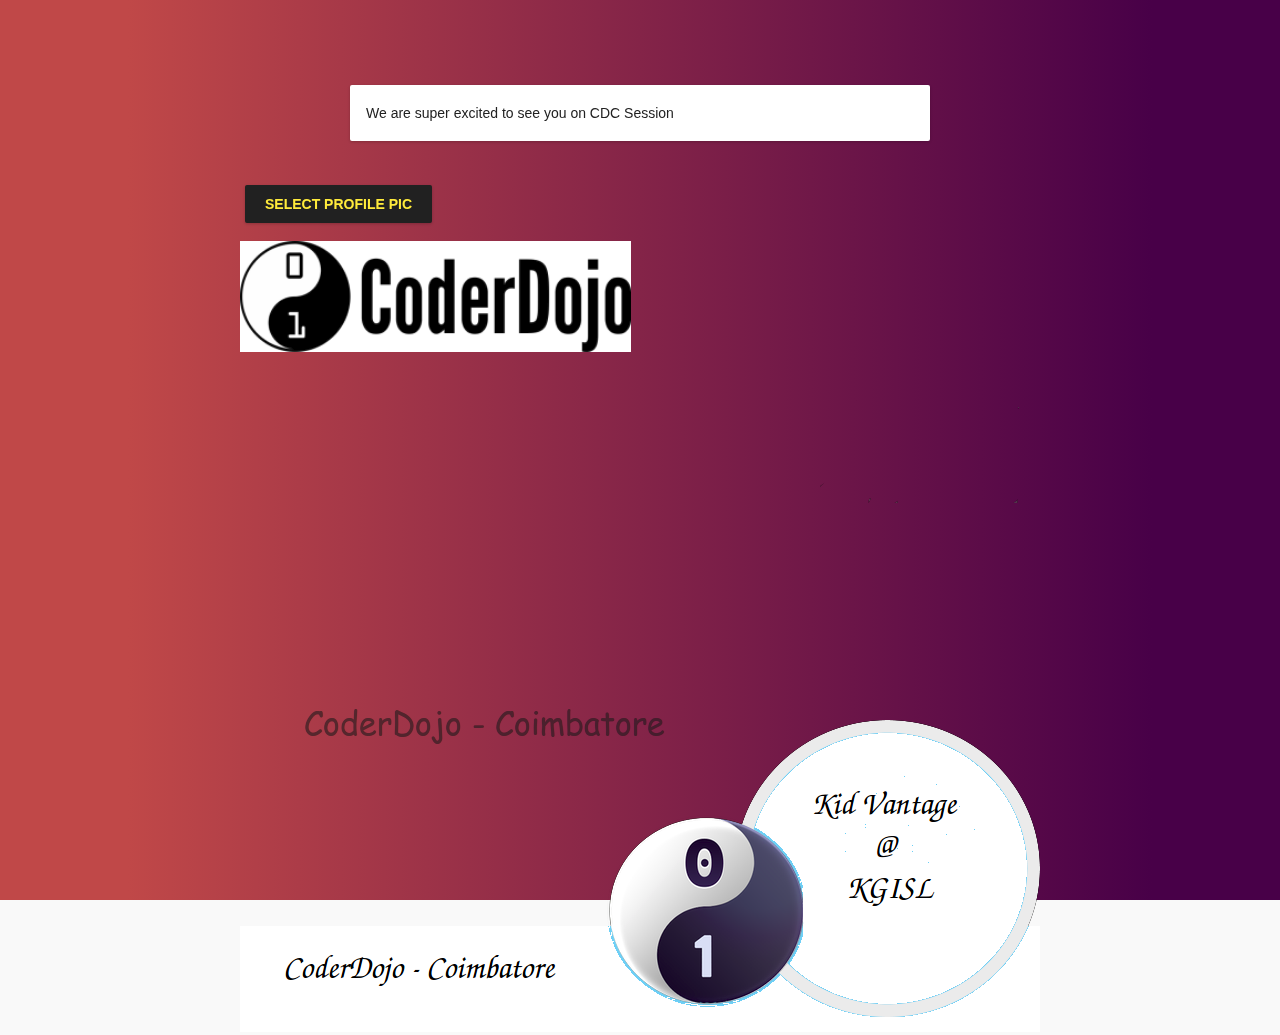
<file: register/assets/dp_gen/dp_gen.html>
<!DOCTYPE html>
<html lang="en">
  <head>
    <meta charset="utf-8">
    <meta name="viewport" content="width=device-width, initial-scale=1.0">
    <meta name="author" content="Sriram">
    <link rel="stylesheet" href="style.css">
    <link rel="stylesheet" href="material-css.css">
    <script type="javascript/text" src="material-css.js"></script>
  </head>

  <body mc-layout="no-nav">
    <link href='http://fonts.googleapis.com/css?family=Ubuntu' rel='stylesheet' type='text/css'>
    <div class='cont'>
      <div class='stars'></div>
      </div>
    <div class="container">
      <br>
      <br>
      <br>
      <br>
      <br>
      <div class="mc-layout" mc-layout="1">
        <div class="mc-layout" mc-layout-size="normal">
          <div class="mc-card" >
            <div class="mc-content" >
              <p class="mc-text" >We are super excited to see you on CDC Session</p>
            </div>
          </div>
        </div>
      </div>

      <div class="mc-layout" mc-layout="1">
        <div class="mc-layout" mc-layout-size="normal">
          <div class="mc-card" >
            <div class="mc-content" >
            </div>
          </div>
        </div>

      <div class="mc-layout" mc-layout="1">
        <div class="mc-layout" mc-layout-size="normal">
          <div class="mc-card" >
            <div class="mc-content" >
            </div>
          </div>
        </div>

        <div class="mc-layout" mc-layout="1">
          <div class="mc-layout" mc-layout-size="normal">
            <div class="mc-card" >
              <div class="mc-content" >
              </div>
            </div>
          </div>
      </div>
        <input type="file" id="fileElem" class="hidden">
        <a class="mc-button mc-button-text mc-button-raised mc-clickable mc-text-center mc-bg-black mc-color-yellow" id="select-photo">Select profile Pic</a><br>
        <canvas id="canvas" class="magic pure-img" width="800" height="800"></canvas><br>
        <a href="#" class="mc-button mc-button-text mc-button-raised mc-clickable mc-text-center mc-bg-black mc-color-yellow" id="download-btn" download="profile-pic.png">Download</a>
      </div>
        <div class="push"></div>
    </div>
    <br>
    <script src="script.js"></script>
  </body>
</html>
</file>
<file: register/assets/dp_gen/style.css>
html {
  position: relative;
  min-height: 100%;
}

body {
  margin: 0;
}

.footer {
 padding: 10px 0;
 background-color: #f5f5f5;
 font-size: 12px;
}

h1 {
  color: #8D20AE;
  text-align: center;
  margin-bottom: 0;
}

.container {
  margin: 0 auto;
  width: 800px;
}

.manifesto{
    background: #8D20AE;
    color: #fff;
    padding: 10px;
    font-size: 15px;
    text-align: center;
    margin: 10px 0;
    box-shadow: 0px 2px 10px 5px #ccc;
}
a {
  color: #3b8bba;
  text-decoration: none;
}

a:hover {
  text-decoration: underline;
}

.transform-app {
  text-align: center;
}

.hidden {
  display: none;
}


.download-btn {
  margin: 40px 0 0 0;
}

#download-btn {
  display: none;
}

.push {
  height: 4em;
}

button{
  background: #8D20AE;
  color: #fff;
  padding: 10px;
  border: 0;
  margin-bottom: 40px;

}

@media(max-width:1080px) {
       #canvas {
           width: 50%;
           height: 50%;
           align-items: center;
       }
   }


   .cont {
   position:fixed;
   height:100%;
   width:100%;
   background: -webkit-linear-gradient(90deg, #C04848 10%, #480048 90%); /* Chrome 10+, Saf5.1+ */
   background:    -moz-linear-gradient(90deg, #C04848 10%, #480048 90%); /* FF3.6+ */
   background:     -ms-linear-gradient(90deg, #C04848 10%, #480048 90%); /* IE10 */
   background:      -o-linear-gradient(90deg, #C04848 10%, #480048 90%); /* Opera 11.10+ */
   background:         linear-gradient(90deg, #C04848 10%, #480048 90%); /* W3C */
 }

 .stars {
   position:fixed;
   top:0;
   left:0;
   right:0;
   bottom:0;
   width:100%;
   height:100%;
   display: block;
   background:url(http://www.script-tutorials.com/demos/360/images/stars.png) repeat top center;
   z-index:0;
 }

 .interface {
   overflow:hidden;
   height:80%;
   width:80%;
   position:fixed;
   top:10%;
   left:10%;
   opacity:0.9;
 }
 .topBar {
   background:#eef2f3;
   width:100%;
   padding:10px;
 }
</file>
<file: register/assets/dp_gen/material-css.css>
/* -------------------------------------------------------------------------------------- */
/* --- MATERIAL CSS ---------------------------------------------------------------- */
/* -------------------------------------------------------------------------------------- */
/* --- Light CSS framework for creating a Material Design look&feel ----------- */
/* --- aplicable to webapps. Supports any JS framework ------------------------ */
/* -------------------------------------------------------------------------------------- */
/* --- Developed by:				------------------------------------------------------ */
/* ---   Rafael Pérez García		------------------------------------------------------ */
/* ---   at ImperdibleSoft		------------------------------------------------------ */
/* -------------------------------------------------------------------------------------- */
/* --- http://www.github.io/imperdiblesoft/material-css		---------------------- */
/* --- http://imperdiblesoft.github.io/material-css		---------------------------- */
/* -------------------------------------------------------------------------------------- */

*{
  line-heigh: normal;
}
body{color:#000;}
body,div,dl,dt,dd,ul,ol,li,h1,h2,h3,h4,h5,h6,pre,code,form,fieldset,legend,input,textarea,p,blockquote,th,td{margin:0;padding:0;}
table{border-collapse:collapse;border-spacing:0;}
fieldset,img{border:0;}
address,caption,cite,code,dfn,em,strong,th,var{font-style:normal;font-weight:normal;}
caption,th{text-align:left;}
h1,h2,h3,h4,h5,h6{font-size:100%;font-weight:normal;}
q:before,q:after{content:'';}
abbr,acronym{border:0;font-variant:normal;}
sup,sub{line-height:-1px;vertical-align:text-top;}
sub{vertical-align:text-bottom;}
input, textarea, select{font-family:inherit;font-size:inherit;font-weight:inherit;}
body {font:13px/1.22 arial,helvetica,clean,sans-serif;*font-size:small;*font:x-small;}
table {font-size:inherit;font:100%;}
pre,code,kbd,samp,tt{font-family:monospace;*font-size:108%;line-height:99%;}

@import url(http://fonts.googleapis.com/css?family=Roboto:400,500,700);

*{
  color: #212121;
  line-height: normal;
  
  transition: 0.4s all;
  -webkit-transition: 0.4s all;
  -mozz-transition: 0.4s all;
}
html{
  position: relative;
  display: block;
  float: left;
  
  width: 100%;
  height: 100%;
  min-width: 320px;
  min-height: 320px;
  
  overflow-x: hidden;
  overflow-y: auto;
}
body{
  position: relative;
  display: block;
  float: left;
  
  width: 100%;
  height: 100%;
  min-width: 320px;
  min-height: 320px;
  
  font-family: 'Roboto', sans-serif;
  font-weight: normal;
  font-size: 14px;
  
  background: #f9f9f9;
  /* -webkit-transform: translate3d(0,0,0); */
}
body.mc-noscroll{
  position:fixed;
  
  overflow:hidden;
}
br{
  clear: both;
}
a{
  color: #2196F3;
  
  cursor: pointer;
  overflow: hidden;
}

.mc-left{
  float: left;
}
.mc-right{
  float: right;
}
.mc-centered{
  float: none;
  
  margin-left: auto;
  margin-right: auto;
  
  text-align: center;
}

.mc-text-left{
  text-align: left;
}
.mc-text-justified{
  text-align: justify;
}
.mc-text-center{
  text-align: center;
}
.mc-text-right{
  text-align: right;
}

.mc-pill, .mc-big-pill{
  position: relative;
  display: inline-block;
  float: none;
  
  color: white;
  text-transform: uppercase;
  
  background-color: grey;
}
.mc-pill{
  top: -10px;
  padding: 1px 5px;
  
  font-size: 60%;
  
  border-radius: 4px;
}
.mc-big-pill{
  padding: 2px 8px;
  
  font-size: 80%;
  
  border-radius: 5px;
}

.mc-clickable{
  position: relative;
  cursor: pointer;
}
.mc-blured{
  -webkit-filter: blur(6px);
  filter: blur(6px);
}
.mc-divider{
  position: relative;
  display: block;
  float: left;
  
  width: 100%;
  height: 1px;
  margin: 4px 0px;
  
  background-color: rgba(0, 0, 0, 0.2);
}

.mc-hidden{
  display: none!important;
}
.mc-clear{
  clear: both;
}

/*	CLICK EFFECTS	*/
.ink {
  position: absolute;
  display: block; 
  
  background: rgba(122, 122, 122, 0.5);
  border-radius: 100%;
  transform: scale(0);
}
.ink.animate {
  transition: all 0s;
  animation: ripple 0.4s linear;
}
@keyframes ripple {
  100% {
    opacity: 0;
    transform: scale(2.5)
  }
}

/*	NAVIGATION	*/
body > .mc-navigation{
  position: fixed;
  display: inline-block;
  float: left;
  
  width: 20%;
  height: calc(100% - 56px);
  left: 0px;
  top: 56px;
  padding: 0px;
  padding-bottom: 56px;
  
  background-color: #EEEEEE;
  box-sizing: border-box;
  box-shadow: 1px 0px 6px rgba(0, 0, 0, 0.2);
  overflow-x: hidden;
  overflow-y: auto;
  z-index: 200;
}
body > .mc-navigation .mc-title, body > .mc-navigation .mc-subtitle, body > .mc-navigation .mc-text, body > .mc-navigation .mc-note{
  line-height: inherit;
}
body > .mc-navigation .mc-header-menu{
  position: fixed;
  display: inline-block;
  float: left;
  
  width: 20%;
  height: 56px;
  left: 0px;
  top: 0px;
  
  background-color: #E0E0E0;
  box-shadow: 1px 0px 6px rgba(0, 0, 0, 0.2);
  box-sizing: border-box;
  z-index: 250;
}
body > .mc-navigation .mc-header-menu .mc-button{
  background-color: #E0E0E0;
}

body > .mc-navigation.mc-accountinfo{
  height: 100%;
  top: 0px;
}
body > .mc-navigation.mc-accountinfo .mc-header-menu{
  position: relative;
  
  width: 100%;
  height: auto;
  padding-bottom: 12px;
  
  background: url('images/material-09.jpg') no-repeat center center;
  background-size: 120%;
}
body > .mc-navigation.mc-accountinfo .mc-header-menu *{
  clear: both;
}
body > .mc-navigation.mc-accountinfo .mc-header-menu img{
  position: relative;
  display: block;
  float: left;
  
  width: 48px;
  height: 48px;
  margin: 12px;
  
  border-radius: 50%;
}
body > .mc-navigation.mc-accountinfo .mc-header-menu .mc-title, body > .mc-navigation.mc-accountinfo .mc-header-menu .mc-subtitle, body > .mc-navigation.mc-accountinfo .mc-header-menu .mc-text, body > .mc-navigation.mc-accountinfo .mc-header-menu .mc-note{
  padding: 0px 15px;
  
  color: #212121;
}
body > .mc-navigation.mc-accountinfo .mc-header-menu .mc-subtitle, .mc-navigation.mc-accountinfo .mc-header-menu .mc-text, .mc-navigation.mc-accountinfo .mc-header-menu .mc-note{
  font-size: 12px;
}
body > .mc-navigation.mc-accountinfo .mc-header-menu .mc-title{
  font-weight: bold;
  font-size: 14px;
}

body > .mc-navigation .mc-nav-item, .mc-navigation .mc-nav-subitem{
  position: relative;
  display: block;
  float: left;
  
  width: 100%;
  
  color: #212121;
  text-decoration: none;
  
  box-sizing: border-box;
  cursor: pointer;
}
body > .mc-navigation .mc-nav-item{
  padding: 12px;
  padding-top: 14px;
  
  font-size: 16px;
  font-weight: bold;
  text-transform: capitalize;
  
  border-top: 1px solid rgba(0, 0, 0, 0.2);
}
body > .mc-navigation .mc-nav-item[mc-action]{
  padding-left: 47px;
  
  background-size: 24px;
  background-position: 10px 10px;
  background-repeat: no-repeat;
}
body > .mc-navigation .mc-nav-item:hover{
  padding-left: 20px;
}
body > .mc-navigation .mc-nav-item[mc-action]:hover{
  padding-left: 57px;
  
  background-position: 20px 10px;
}
body > .mc-navigation .mc-nav-subitem{
  padding: 10px 17px;
  
  font-size: 14px;
  text-transform: capitalize;
}
body > .mc-navigation .mc-nav-subitem[mc-action]{
  padding-left: 27px;
  
  background-size: 18px;
  background-position: 10px 4px;
  background-repeat: no-repeat;
}
body > .mc-navigation .mc-nav-subitem:hover{
  padding-left: 25px;
}
body > .mc-navigation .mc-nav-subitem[mc-action]:hover{
  padding-left: 35px;
  
  background-position: 18px 4px;
}
body > .mc-navigation [mc-submenu]{
  position: relative;
  display: block; 
  float: left;
  
  width: 100%;
  height: auto;
  
  overflow: hidden;
}
body > .mc-navigation [mc-submenu].mc-collapsed{
  max-height: 0px;
}
body > .mc-navigation [mc-submenu]:not(.mc-collapsed){
  padding-bottom: 10px;
}

body[mc-layout="front"] .mc-navigation{
  position: fixed;
  display: inline-block;
  float: left;
  
  width: 220px;
  top: 0px;
  height: 100%;
  margin-left: -220px;
}
body[mc-layout="front"] .mc-navigation .mc-header-menu{
  position: relative;
  display: inline-block;
  float: left;
  
  width: 100%;
  
  width: 220px;
}
body[mc-layout="front"] .mc-navigation .mc-header-menu  [mc-action="menu"]{
  display: none;
}
body[mc-layout="front"] .mc-navigation .mc-header-menu  [mc-action="prev"]{
  display: inline-block;
}
body[mc-layout="front"] .mc-navigation .mc-header-menu, body[mc-layout="front"] .mc-navigation{
  margin-left: -220px;
}
body[mc-layout="front"] .mc-navigation .mc-header-menu.opened, body[mc-layout="front"] .mc-navigation.opened{
  margin-left: 0px;
}
body[mc-layout="front"] .mc-navigation .mc-header-content [mc-action="menu"]{
  display: inline-block;
}
body[mc-layout="front"] .mc-navigation .mc-header-content .mc-right{
  margin-right: 20px;
}
body[mc-layout="no-nav"] .mc-navigation{
  display: none;
}
body[mc-layout="hidden-nav"] .mc-navigation{
  position: fixed;
  display: inline-block;
  float: left;
  
  width: 220px;
  margin-left: -220px;
}
body[mc-layout="hidden-nav"] .mc-navigation .mc-header-menu{
  width: 220px;
}
body[mc-layout="hidden-nav"] .mc-navigation .mc-header-menu  [mc-action="menu"]{
  display: none;
}
body[mc-layout="hidden-nav"] .mc-navigation .mc-header-menu  [mc-action="prev"]{
  display: inline-block;
}
body[mc-layout="hidden-nav"] .mc-navigation .mc-header-menu, body[mc-layout="hidden-nav"] .mc-navigation{
  margin-left: -220px;
}
body[mc-layout="hidden-nav"] .mc-navigation .mc-header-menu.opened, body[mc-layout="hidden-nav"] .mc-navigation.opened{
  margin-left: 0px;
}
body[mc-layout="hidden-nav"] .mc-navigation .mc-header-content [mc-action="menu"]{
  display: inline-block;
}
body[mc-layout="hidden-nav"] .mc-navigation .mc-header-content .mc-right{
  margin-right: 20px;
}

/*	HEADER	*/
body > .mc-header{
  position: fixed;
  display: inline-block;
  float: left;
  
  width: 80%;
  min-width: 320px;
  left: 20%;
  top: 0px;
  margin: 0px;
  padding: 0px;
  
  background-color: #E0E0E0;
  box-shadow: 0px 1px 3px rgba(0, 0, 0, 0.3);
  box-sizing: border-box;
  z-index: 150;
}
body > .mc-header .mc-button{
  background-color: #E0E0E0;
  z-index: 100;
}
body > .mc-header .mc-title, body > .mc-header .mc-subtitle, body > .mc-header .mc-text, body > .mc-header .mc-note{
  line-height: inherit;
}
body[mc-layout="front"] > .mc-header{
  width: 100%;
  height: 300px;
  left: 0px;
  top: 0px;
  
  overflow: hidden;
  z-index: 1;
  
  transition: 0s all;
  -webkit-transition: 0s all;
  -mozz-transition: 0s all;
}
body[mc-layout="front"] > .mc-header img{
  position: absolute;
  display: block;
  float: none;
  
  width: 110%;
  min-height: 100%;
  top: 0px;
  left: 0px;
  margin-left: -5%;
  
  transition: 0s all;
  -webkit-transition: 0s all;
  -mozz-transition: 0s all;
}
body[mc-layout="front"] > .mc-header .mc-title, [mc-layout="front"] > .mc-header .mc-right{
  display: none;
}
body[mc-layout="no-nav"] .mc-header{
  width: 100%;
  left: 0px;
}
body[mc-layout="hidden-nav"] > .mc-header{
  width: 100%;
  left: 0px;
}
body > .mc-header > .mc-header-line{
  position: relative;
  display: inline-block;
  float: left;
  
  width: 100%;
  height: 56px;
  padding: 0px;
  margin: 0px;
  
  box-sizing: border-box;
}
body > .mc-header > .mc-header-line > .mc-right{
  margin: 0px 4px;
}

/*	TABS BAR	*/
body > .mc-header > .mc-tabs-bar{
  position: relative;
  display: block;
  float: left;
  
  width: 100%;
  height: 0px;
  padding: 0px 10px;
  margin: 0px;
  
  box-sizing: border-box;
  transition: 0s all;
  -webkit-transition: 0s all;
  -mozz-transition: 0s all;
  overflow: hidden;
}
body > .mc-header > .mc-tabs-bar.mc-opened{
  height: 56px;
}
body > .mc-header > .mc-tabs-bar > .mc-tab{
  position: relative;
  display: none;
  float: left;
  
  width: auto;
  height: 56px;
  padding: 17px 20px;
  padding-bottom: 16px;
  margin: 0px;
  
  color: #212121;
  font-size: 16px;
  font-weight: 500;
  text-decoration: none;
  text-transform: capitalize;
  
  border-bottom: 2px solid transparent;
  box-sizing: border-box;
  cursor: pointer;
}
body > .mc-header > .mc-tabs-bar.mc-opened > .mc-tab{
  display: inline-block;
}
body > .mc-header > .mc-tabs-bar > .mc-tab.mc-selected{
  border-color: #FFFFFF;
}
body[mc-layout="front"] > .mc-header > .mc-tabs-bar{
  display: none;
}

/*	FLOATING WINDOWS	*/
body > .mc-floating-window{
  position: fixed;
  display: block;
  float: left;
  
  width: 296px;
  height: auto;
  max-height: 100%;
  bottom: -352px;
  right: 128px;
  margin: 0px;
  padding: 0px;
  
  background-color: #EEEEEE;
  box-shadow: 0px -1px 3px rgba(0, 0, 0, 0.2);
  z-index: 350;
}
body[mc-layout="front"] > .mc-floating-window{
  right: 24px;
}
body > .mc-floating-window.mc-opened{
  bottom: 0px;
}
body > .mc-floating-window .mc-title, body > .mc-floating-window .mc-subtitle, body > .mc-floating-window .mc-text, body > .mc-floating-window .mc-note{
  line-height: inherit;
}

body > .mc-floating-window .mc-window-header, body > .mc-floating-window .mc-window-content, body > .mc-floating-window .mc-window-footer{
  position: relative;
  display: block;
  float: left;
  
  width: 100%;
  top: 0px;
  left: 0px;
  padding: 0px;
  margin: 0px;
  
  background-color: #F9F9F9;
  box-sizing: border-box;
}

body > .mc-floating-window .mc-window-header{
  height: 56px;
  padding: 8px;
  
  background-color: #EEEEEE;
  background-repeat: no-repeat;
  background-size: 24px;
  background-position: 16px;
  
  cursor: pointer;
}
body > .mc-floating-window .mc-window-header[mc-action]{
  padding-left: 72px;
}
body > .mc-floating-window .mc-window-header img{
  position: relative;
  display: inline-block;
  float: left;
  
  width: 40px;
  height: 40px;
  padding: 0px;
  margin: 0px;
  margin-right: 16px;
  
  border-radius: 50%;
  background-color: #ffffff;
}
body > .mc-floating-window .mc-window-header[mc-action] img{
  display: none;
}
body > .mc-floating-window .mc-window-header .mc-button{
  position: absolute;
  display: block;
  float: right;
  
  right: 8px;
  top: 10px;
  margin: 0px;
  
  background-color: #EEEEEE;
}
body > .mc-floating-window .mc-window-header .mc-button:active{
  background-color: #DDDDDD;
}
body > .mc-floating-window .mc-window-header .mc-title, body > .mc-floating-window .mc-window-header .mc-subtitle, body > .mc-floating-window .mc-window-header .mc-text, body > .mc-floating-window .mc-window-header .mc-note{
  position: relative;
  display: inline-block;
  float: left;
  
  width: 100%;
  padding: 0px;
  
  text-align: center;
  text-transform: none;
  text-decoration: none;
  border: 0px;
}
body > .mc-floating-window .mc-window-header .mc-title, body > .mc-floating-window .mc-window-header .mc-subtitle{
  font-size: 16px;
}
body > .mc-floating-window .mc-window-header .mc-text, body > .mc-floating-window .mc-window-header .mc-note{	
  font-size: 14px;
}
body > .mc-floating-window .mc-window-header[mc-action] .mc-title, body > .mc-floating-window .mc-window-header[mc-action] .mc-subtitle, body > .mc-floating-window .mc-window-header[mc-action] .mc-text, body > .mc-floating-window .mc-window-header[mc-action] .mc-note{
  width: 100%;
  
  text-align: left;
}
body > .mc-floating-window .mc-window-header img ~ .mc-title, body > .mc-floating-window .mc-window-header img ~ .mc-subtitle, body > .mc-floating-window .mc-window-header ~ .mc-text, body > .mc-floating-window .mc-window-header img ~ .mc-note{
  width: calc(100% - 56px);
  
  text-align: left;
}
body > .mc-floating-window .mc-window-header .mc-button ~ .mc-title, body > .mc-floating-window .mc-window-header .mc-button ~ .mc-subtitle, body > .mc-floating-window .mc-window-header .mc-button ~ .mc-text, body > .mc-floating-window .mc-window-header .mc-button ~ .mc-note{
  width: calc(100% - 40px);
  
  text-align: left;
  word-wrap: break-word;
}
body > .mc-floating-window .mc-window-header img ~ .mc-button ~ .mc-title, body > .mc-floating-window .mc-window-header img ~ .mc-button ~ .mc-subtitle, body > .mc-floating-window .mc-window-header img ~ .mc-button ~ .mc-text, body > .mc-floating-window .mc-window-header img ~ .mc-button ~ .mc-note{
  width: calc(100% - 40px - 56px);
  
  text-align: left;
  word-wrap: break-word;
}
body > .mc-floating-window .mc-window-content{
  height: 296px;
  
  text-align: center;
  
  overflow-x: hidden;
  overflow-y: auto;
}
body > .mc-floating-window .mc-window-footer{
  height: 56px;
}

/*	CONTENT	*/
.mc-content{
  position: relative;
  display: block;
  float: left;
  
  width: 80%;
  top: 104px;
  left: 20%;
  padding: 20px;
  
  box-sizing: border-box;
  z-index: 50;
}
.mc-content.mc-untabbed{
  top: 56px;
}
body:not([mc-layout="front"]) > .mc-content{
  background: #f9f9f9;
}
body[mc-layout="front"] > .mc-content{
  width: 60%;
  top: 0px;
  left: 20%;
  margin-top: 0px;
  padding-top: 230px;	
}

/*	FOOTER	*/
body > .mc-footer{
  position: relative;
  display: block;
  float: left;
  
  width: 80%;
  left: 20%;
  top: 104px;
  padding: 20px;
  padding-bottom: 0px;
  
  text-align: center;
  
  background: #f9f9f9;
  box-sizing: border-box;
  border-top: 1px solid rgba(0, 0, 0, 0.2);
  z-index: 50;
}
body:not([mc-layout="front"]) > .mc-content.mc-untabbed ~ .mc-footer{
  top: 0px;
  margin-top: 56px;
}
body[mc-layout="front"] > .mc-footer{
  width: 60%;
  left: 20%;
  top: 0px;
}
body > .mc-footer .mc-title, body > .mc-footer .mc-subtitle, body > .mc-footer .mc-text, body > .mc-footer .mc-note{
  width: 100%;
  padding: 0px;
  padding-bottom: 20px;
  
  text-align: center;
}
body > .mc-floating-window:not(.mc-hidden) ~ .mc-footer{
  padding-bottom: 56px;
}

/*	FLOATING BUTTONS	*/
.mc-floating{
  position: fixed;
  display: block;
  float: right;
  
  bottom: 20px;
  right: 32px;
  
  z-index: 250;
}
body[mc-layout="front"] .mc-floating{
  top: 112px;
  right: 25px;
}

/*	DIALOGS	*/
.mc-dialog{
  position: fixed;
  display: block;
  float: none;
  
  width: 500px;
  height: auto;
  max-height: calc(100% - 100px);
  top: 50px;
  left: 50%;
  margin-left: -250px;
  
  background: white;
  border-radius: 2px;
  box-sizing: border-box;
  box-shadow: 0px 5px 15px rgba(0, 0, 0, 0.2);
  overflow: hidden;
  z-index: 0;
  
  transition: 0.2s all;
  -webkit-transition: 0.2s all;
  -mozz-transition: 0.2s all;
}
.mc-dialog .mc-container{
  position: relative;
  display: block;
  float: left;
  
  width: 100%;
  height: auto;
  margin: 0px;
  padding: 0px;
}
.mc-dialog.mc-falling-dialog:not(.mc-opened){
  width: 100%;
  left: 0px;
  top: 0px;
  margin: 0px;
  
  opacity: 0;
}
.mc-dialog.mc-bottom-dialog:not(.mc-opened){
  top: 100%;
  
  opacity: 0;
}
.mc-dialog.mc-opened{
  top: 50px;
  left: 50%;
  margin-left: -250px;
  
  opacity: 1;
  z-index: 400;
}
.mc-dialog .mc-content, .mc-dialog .mc-footer{
  position: relative;
  display: block;
  float: left;
  
  width: 100%;
  left: 0px;
  top: 0px;
  margin: 0px;
  
  box-sizing: border-box;
}
.mc-dialog .mc-content{
  max-height: calc(100% - 48px);
  padding: 24px;
  padding-bottom: 0px;
  margin-bottom: 48px;
  
  overflow-x: hidden;
  overflow-y: auto;
  transition: 0s all;
  -webkit-transition: 0s all;
  -mozz-transition: 0s all;
  z-index: 50;
}
.mc-dialog .mc-content .mc-title, .mc-dialog .mc-content .mc-subtitle, .mc-dialog .mc-content .mc-text, .mc-dialog .mc-content .mc-note{
  padding: 5px 0px;
  
  text-align: left;
}
.mc-dialog .mc-content .mc-text{
  text-align: justify;
}
.mc-dialog .mc-content img{
  position: relative;
  display: block;
  float: none;
  
  width: 50%;
  margin: 0px auto;
  padding: 0px;
}
.mc-dialog .mc-footer{
  position: absolute;
  float: left;
  
  top: auto;
  bottom: 0px;
  padding: 5px 16px;
  
  background-color: white;
  border: none;
  z-index: 100;
}
.mc-dialog .mc-footer .mc-button{
  float: right;
  
  padding: 10px;
  padding-top: 11px;
  margin: 0px;
  
  color: #9E9E9E;
  
  background: transparent;
}
.mc-dialog .mc-footer .mc-button:hover{
  color: #212121;
}
.mc-dialog .mc-footer.mc-complete-button .mc-button{
  width: 100%;
  
  text-align: right;
}

/*	TOOLTIPS	*/
.mc-tooltip{
  position: absolute;
  display: none;
  float: left;
  
  width: auto;
  max-width: 300px;
  height: auto;
  top: 0px;
  left: 0px;
  margin: 0px;
  margin-top: 4px;
  padding: 8px;
  
  color: #FFFFFF;
  font-size: 12px;
  text-decoration: none;
  text-align: center;
  
  background: #9E9E9E;
  border-radius: 3px;
  box-sizing: border-box;
  z-index: 500;
}
*[mc-tooltip]{
  cursor: pointer;
}

/*	NOTIFICATIONS	*/
.mc-notification-container{
  position: fixed;
  display: block;
  float: left;
  
  width: auto;
  left: 30px;
  bottom: 20px;
  
  z-index: 400;
}
.mc-notification-container .mc-notification{
  position: relative;
  display: block;
  float: left;
  
  min-width: 300px;
  max-width: 570px;
  width: auto;
  height: auto;
  margin-bottom: 10px;
  
  background: #323232;
  border-radius: 3px;
  box-sizing: border-box;
  clear: both;
}
.mc-notification-container .mc-notification .mc-button{
  position: relative;
  display: inline-block;
  float: right;
}
.mc-notification-container .mc-notification .mc-title, .mc-notification-container .mc-notification .mc-subtitle, .mc-notification-container .mc-notification .mc-text, .mc-notification-container .mc-notification .mc-note{
  max-width: 100%;
  padding: 16px;
  margin: 0px;
  
  color: #FFFFFF;
  
  border: none;
}
.mc-notification-container .mc-notification .mc-title, .mc-notification-container .mc-notification .mc-subtitle, .mc-notification-container .mc-notification .mc-text{
  font-size: 14px;
}
.mc-notification-container .mc-notification .mc-button-comb + .mc-title, .mc-notification-container .mc-notification .mc-button-comb + .mc-subtitle, .mc-notification-container .mc-notification .mc-button-comb + .mc-text, .mc-notification-container .mc-notification .mc-button-comb + .mc-note{
  max-width: 440px;
}
.mc-notification-container .mc-notification .mc-button-text + .mc-title, .mc-notification-container .mc-notification .mc-button-text + .mc-subtitle, .mc-notification-container .mc-notification .mc-button-text + .mc-text, .mc-notification-container .mc-notification .mc-button-text + .mc-note{
  max-width: 470px;
}
.mc-notification-container .mc-notification .mc-button-icon + .mc-title, .mc-notification-container .mc-notification .mc-button-icon + .mc-subtitle, .mc-notification-container .mc-notification .mc-button-icon + .mc-text, .mc-notification-container .mc-notification .mc-button-icon + .mc-note{
  max-width: 522px;
}
.mc-notification-container .mc-notification .mc-button{
  float: right;
  
  margin: 5px;
  
  color: #ffffff;
  font-weight: normal;
  
  background-color: transparent;
}
.mc-notification-container .mc-notification .mc-button:active{
  background-color: #515151;
}

/*	SPLASH SCREEN	*/
.mc-splash{
  position: fixed;
  display: inline-block;
  float: left;
  
  width: 100%;
  height: 100%;
  top: 0px;
  left: 0px;
  margin: 0px;
  padding: 0px;
  
  background-color: #f7f7f7;
  border: none;
  opacity: 1;
  z-index: 500;
}
.mc-splash .mc-content{
  position: relative;
  display: inline-block;
  float: left;
  
  width: 100%;
  top: 0px;
  left: 0px;
  right: auto;
  bottom: auto;
  padding: 20px;
  margin: 0px;
  
  text-align: center;
  
  box-sizing: border-box;
}
.mc-splash .mc-content img{
  position: relative;
  display: inline-block;
  float: none;
  
  width: auto;
  max-width: 50%;
  padding: 0px;
  margin: 10px auto;
}
.mc-splash .mc-content .mc-spinner{
  float: none;
  
  margin: 10px auto;
}
.mc-splash .mc-content .mc-title, .mc-splash .mc-content .mc-subtitle, .mc-splash .mc-content .mc-text, .mc-splash .mc-content .mc-subtext{
  text-align: center;
}

.mc-blocker, .mc-content-blocker{
  position: fixed;
  display: none;
  float: left;
  
  width: 100%;
  height: 100%;
  margin: 0px;
  padding: 0px;
  left: 0px;
  top: 0px;
  
  background: rgba(0, 0, 0, 0.2);
  opacity: 0;
  z-index: -1;
}
.mc-blocker.mc-opened, .mc-content-blocker.mc-opened{
  display: block;
  
  opacity: 1;
  z-index: 300;
}

/*	TEXT TYPES	*/
.mc-title, .mc-subtitle, .mc-text, .mc-note{
  position: relative;
  display: inline-block;
  float: left;
  
  text-align: left;
  
  box-sizing: border-box;
}
.mc-content .mc-title, .mc-content .mc-subtitle, .mc-content .mc-text{
  width: 100%; 
}
.mc-title{
  padding: 16px;
  
  font-size: 20px;
  line-height: 34px;
  text-align: left;
  text-transform: capitalize;
}
.mc-subtitle{
  padding: 6px;
  padding-top: 16px;
  margin: 10px;
  margin-top: 0px;
  
  font-size: 18px;
  text-align: left;
  line-height: 30px;
  
  border-bottom: 1px solid rgba(0, 0, 0, 0.2);
}
.mc-content .mc-subtitle{
  width: calc(100% - 20px);
}
.mc-text{
  padding: 16px;
  
  font-size: 14px;
  line-height: 24px;
}
.mc-note{
  padding: 16px;
  padding-top: 4px;
  
  color: grey;
  font-size: 12px;
  font-style: italic;
  text-align: left;
}
.mc-list{
  position: relative;
  display: block;
  float: left;
  
  width: 100%;
  padding-left: 16px;
  
  box-sizing: border-box;
}
.mc-list ul{
  margin-bottom: 20px;
}
.mc-list > li{
  width: auto;
  padding: 2px 0px;
  margin-left: 15px;
  
  list-style: disc;
}
.mc-list > ul > li{
  margin-left: 30px;
}
.mc-list > ul > ul > li{
  margin-left: 45px;
}
.mc-list > ul > ul > ul > li{
  margin-left: 60px;
}
.mc-list.mc-list-clean{
  padding-left: 0px;
}
.mc-list.mc-list-clean ul{
  margin-bottom: 0px;
}
.mc-list.mc-list-clean li{
  list-style: none;
}
.mc-code{
  position: relative;
  display: block;
  float: left;
  
  width: 100%;
  padding: 16px;
  margin: 0px;
  
  color: #666;
  font-size: 90%;
  font-style: italic;
  
  border: 1px dotted #B71C1C;
  background: #FFFDE7;
  box-sizing: border-box;
  -webkit-touch-callout: initial;
  -webkit-user-select: initial;
  -khtml-user-select: initial;
  -moz-user-select: initial;
  -ms-user-select: initial;
  user-select: initial;
}
.mc-code *{
  line-height: 130%;
  
  -webkit-touch-callout: initial;
  -webkit-user-select: initial;
  -khtml-user-select: initial;
  -moz-user-select: initial;
  -ms-user-select: initial;
  user-select: initial;
}

/*	AUTOCOMPLETE	*/
.mc-autocomplete{
  position: absolute;
  display: block;
  float: left;
  
  width: 100%;
  height: auto;
  max-height: 250px;
  top: 0px;
  left: 0px;
  padding: 0px;
  margin: 0px;
  margin-top: 30px;
  
  border: 1px solid #BDBDBD;
  border-top: none;
  box-shadow: 0px 1px 3px rgba(0, 0, 0, 0.2);
  box-sizing: border-box;
  cursor: pointer;
  overflow-x: hidden;
  overflow-y: hidden;
  z-index: 250;
}

/*	BUTTONS	*/
.mc-button{
  position: relative;
  display: inline-block;
  float: left;
  
  height: 38px;
  margin: 9px 5px;
  padding: 10px;
  
  font-size:14px;
  font-weight: bold;
  text-align: center;
  text-transform: uppercase;
  text-decoration: none!important;
  
  border: none;
  background-color: #f9f9f9;
  cursor: default!important;
  overflow: hidden;
  box-sizing: border-box;
  
  appearance: none;
  -moz-appearance: none;
  -webkit-appearance: none;
}
body[mc-layout="front"] > .mc-header .mc-button{
  background-color: transparent!important;
}
.mc-button:disabled{
  /*color: #BDBDBD!important;*/
  
  background-color: rgba(128, 128, 128, 0.2)!important;
  box-shadow: none!important;
}
.mc-button-raised{
  box-shadow: 0px 1px 3px rgba(0, 0, 0, 0.2);
}
.mc-button-raised:hover, .mc-button-raised:active{
  box-shadow: 0px 2px 6px rgba(0, 0, 0, 0.8);
}
.mc-button-icon{
  width: 38px;
  height: 38px;
  
  border-radius: 50%;
  background-size: 24px;
  background-position: 7px 7px;
  background-repeat: no-repeat;
}
.mc-floating .mc-button-icon{
  position: relative;
  display: block;
  float: right;
  
  width: 56px;
  height: 56px;
  margin-top: 10px;
  
  background-size: 42px;
  clear: both;
}

.mc-button-text, .mc-button-comb{
  padding: 10px 20px;
  padding-top: 11px;
  
  border-radius: 2px;
}
.mc-button-comb{
  padding-left: 40px;
  
  background-size: 24px;
  background-position: 10px 7px;
  background-repeat: no-repeat;
}

/*	FORMS	*/
.mc-input{
  position: relative;
  display: inline-block;
  float: left;
  
  min-width: 220px;
  margin: 18px 10px;
  padding: 0px;
  
  text-align: left;
  
  box-sizing: border-box;
}
.mc-input input{
  position: relative;
  display: inline-block;
  float: left;
  
  width: 100%;
  max-width: 100%;
  margin: 0px;
  padding: 5px 0px;
  
  background: none;
  border: none;
  border-bottom: 2px solid #BDBDBD;
  
  box-sizing: border-box;
  z-index: 100;
  
  appearance: none;
  -moz-appearance: none;
  -webkit-appearance: none;
  -webkit-touch-callout: initial;
  -webkit-user-select: initial;
  -khtml-user-select: initial;
  -moz-user-select: initial;
  -ms-user-select: initial;
  user-select: initial;
}
.mc-input select{
  position: relative;
  display: inline-block;
  float: left;
  
  width: 100%;
  max-width: 100%;
  margin: 0px;
  padding: 5px 0px;
  
  background: none;
  
  box-sizing: border-box;
  z-index: 100;
}
.mc-input:not(.mc-invisible) input:disabled{
  border-bottom: 2px dotted #BDBDBD!important;
}
.mc-input input::-webkit-input-placeholder {
  color: transparent;
}
.mc-input input:-moz-placeholder { /* Firefox 18- */
  color: transparent;
}
.mc-input input::-moz-placeholder {  /* Firefox 19+ */
  color: transparent;
}
.mc-input input:-ms-input-placeholder {  
  color: transparent;
}
.mc-input input ~ .mc-label, .mc-input select ~ .mc-label{
  position: absolute;
  display: block;
  float: left;
  
  width: 100%;
  height: auto;
  top: 0px;
  height: 0px;
  margin-top: 5px;
  
  z-index: 50;
}
.mc-input input:focus ~ .mc-label, .mc-input select:focus ~ .mc-label, .mc-input input ~ .mc-label.mc-floating-label, .mc-input select ~ .mc-label.mc-floating-label, .mc-input input ~ .mc-label.mc-completed-label, .mc-input select ~ .mc-label.mc-completed-label{
  margin-top: -15px;
  
  font-size: 75%;
  
  z-index: 50;
}
.mc-input input ~ .mc-input-message, .mc-input select ~ .mc-input-message{
  position: absolute;
  display: block;
  float: left;
  
  width: 100%;
  height: auto;
  top: 0px;
  height: 0px;
  margin-top: 30px;
  
  color: #BDBDBD;
  font-size: 75%;
  text-align: right;
  
  z-index: 50;
}
.mc-input input ~ .mc-input-error, .mc-input select ~ .mc-input-error{
  position: absolute;
  display: none;
  float: left;
  
  width: 100%;
  height: auto;
  top: 0px;
  height: 0px;
  margin-top: 30px;
  
  color: #F44336;
  font-size: 75%;
  text-align: right;
  
  z-index: 50;
}
.mc-input input:invalid ~ .mc-input-error, .mc-input select:invalid ~ .mc-input-error{
  display: block;
}

.mc-input textarea{
  position: relative;
  display: inline-block;
  float: left;
  
  width: 100%;
  height: 70px;
  margin: 0px;
  padding: 5px 5px;
  
  background: none;
  border: none;
  border-bottom: 2px solid #BDBDBD;
  
  box-sizing: border-box;
  z-index: 100;
  
  appearance: none;
  resize: none;
  -moz-appearance: none;
  -webkit-appearance: none;
  -webkit-touch-callout: initial;
  -webkit-user-select: initial;
  -khtml-user-select: initial;
  -moz-user-select: initial;
  -ms-user-select: initial;
  user-select: initial;
}
.mc-input:not(.mc-invisible) textarea:disabled{
  border-bottom: 2px dotted #BDBDBD!important;
}
.mc-input textarea::-webkit-input-placeholder {
  color: transparent;
}
.mc-input textarea:-moz-placeholder { /* Firefox 18- */
  color: transparent;
}
.mc-input textarea::-moz-placeholder {  /* Firefox 19+ */
  color: transparent;
}
.mc-input textarea:-ms-input-placeholder {  
  color: transparent;
}
.mc-input textarea ~ .mc-label{
  position: absolute;
  display: block;
  float: left;
  
  width: 100%;
  height: auto;
  top: 0px;
  height: 0px;
  margin-top: 45px;
  
  z-index: 50;
}
.mc-input textarea:focus ~ .mc-label, .mc-input textarea ~ .mc-label.mc-floating-label, .mc-input textarea ~ .mc-label.mc-completed-label{
  margin-top: -15px;
  
  font-size: 75%;
  
  z-index: 50;
}
.mc-input textarea ~ .mc-input-message{
  position: absolute;
  display: block;
  float: left;
  
  width: 100%;
  height: auto;
  top: 0px;
  height: 0px;
  margin-top: 70px;
  
  color: #BDBDBD;
  font-size: 75%;
  text-align: right;
  
  z-index: 50;
}
.mc-input textarea ~ .mc-input-error{
  position: absolute;
  display: none;
  float: left;
  
  width: 100%;
  height: auto;
  top: 0px;
  height: 0px;
  margin-top: 70px;
  
  color: #F44336;
  font-size: 75%;
  text-align: right;
  
  z-index: 50;
}
.mc-input textarea:invalid ~ .mc-input-error{
  display: block;
}

.mc-input.mc-invisible input:not(:focus), .mc-input.mc-invisible textarea:not(:focus){
  border-color: transparent;
  cursor: default;
}

.mc-dropdown{
  position: relative;
  display: inline-block;
  float: left;
  
  width: auto;
  margin: 9px 5px;
  margin-right: 30px;
  padding: 0px;
  
  cursor: pointer;
  box-sizing: border-box;
}
.mc-dropdown > select{
  display: none;
}
.mc-dropdown > select ~ .mc-dropdown-bg{
  position: relative;
  display: block;
  float: left;
  
  width: 100%;
  padding: 10px 12px;
  padding-right: 8px;
  
  background-image: url('material-icons/mc-arrow-down-light.png');
  background-size: 24px;
  background-position: right center;
  background-repeat: no-repeat;
}
.mc-dropdown:hover > select ~ .mc-dropdown-bg{
  background-color: #FAFAFA;
}
.mc-dropdown > select ~ .mc-dropdown-menu{
  position: absolute;
  display: inline-block;
  float: left;
  
  min-width: 220px;
  max-width: 400px;
  height: 0px;
  top: 0px;
  left: 0px;
  padding: 0px;
  margin: 0px;
  
  background-color: #FAFAFA;
  box-sizing: border-box;
  box-shadow: 0px 2px 6px rgba(0, 0, 0, 0.4);
  overflow: hidden;
  z-index: 500;
}
.mc-dropdown > select ~ .mc-dropdown-menu.mc-opened{
  height: auto;
}
.mc-dropdown > select ~ .mc-dropdown-menu .mc-dropdown-menu-item{
  position: relative;
  display: inline-block;
  float: left;
  
  width: 100%;
  padding: 16px;
  margin: 0px;
  
  list-style: none;
  
  background-repeat: no-repeat;
  background-size: 24px;
  background-position: 16px;
  border-bottom: 1px solid #ECECEC;
  box-sizing: border-box;
}
.mc-dropdown > select ~ .mc-dropdown-menu .mc-dropdown-menu-item:hover{
  background-color: rgba(0, 0, 0, 0.1);
}

.mc-radiobutton{
  position: relative;
  display: inline-block;
  float: left;
  
  width: auto;
  height: auto;
  margin: 10px 0px;
  padding: 0px;
  margin-left: 20px;
  
  cursor: pointer;
}
.mc-radiobutton > input[type="radio"]{
  display: none;
}
.mc-radiobutton > input[type="radio"] ~ .mc-radio-bg{
  position: relative;
  display: inline-block;
  float: left;
  
  width: 16px;
  height: 16px;
  margin-top: -2px;
  margin-right: 8px;
  
  border-radius: 50%;
  background-color: transparent;
  border: 2px solid #9E9E9E;
}
.mc-radiobutton > input[type="radio"]:disabled ~ .mc-radio-bg{
  border: 2px solid #BDBDBD!important;
}
.mc-radiobutton > input[type="radio"] ~ .mc-radio-bg > .mc-radio{
  position: relative;
  display: inline-block;
  float: none;
  
  width: 0px;
  height: 0px;
  left: 5px;
  top: 5px;
  margin-top: 3px;
  margin-left: 3px;
  
  border-radius: 50%;
}
.mc-radiobutton > input[type="radio"]:checked ~ .mc-radio-bg > .mc-radio{
  width: 10px;
  height: 10px;
  left: 0px;
  top: 0px;
}
.mc-radiobutton > input[type="radio"]:disabled:checked ~ .mc-radio-bg > .mc-radio{
  background-color: #BDBDBD!important;
}
.mc-radiobutton > input[type="radio"] ~ .mc-label{
  position: relative;
  display: inline-block;
  float: left;
  
  max-width: calc(100% - 24px);
}

.mc-checkbox{
  position: relative;
  display: inline-block;
  float: left;
  
  width: auto;
  height: auto;
  margin: 10px 0px;
  padding: 0px;
  margin-left: 20px;
  
  cursor: pointer;
}
.mc-checkbox > input[type="checkbox"]{
  display: none;
}
.mc-checkbox > input[type="checkbox"] ~ .mc-checkbox-bg{
  position: relative;
  display: inline-block;
  float: left;
  
  width: 12px;
  height: 12px;
  margin-right: 8px;
  
  border-radius: 2px;
  background-color: transparent;
  border: 2px solid #9E9E9E;
}
.mc-checkbox > input[type="checkbox"]:checked ~ .mc-checkbox-bg{
  background-color: #9E9E9E;
}
.mc-checkbox > input[type="checkbox"]:disabled ~ .mc-checkbox-bg{
  border: 2px solid #BDBDBD!important;
}
.mc-checkbox > input[type="checkbox"]:disabled:checked ~ .mc-checkbox-bg{
  background-color: #BDBDBD!important;
}
.mc-checkbox > input[type="checkbox"] ~ .mc-checkbox-bg > .mc-checkbox-check{
  position: relative;
  display: inline-block;
  float: none;
  
  width: 0px;
  height: 0px;
  
  background-image: url('material-icons/mc-done-dark.png');
  background-size: 16px;
  background-position: -2px;
  
  transform: rotate(90deg);
}
.mc-checkbox > input[type="checkbox"]:checked ~ .mc-checkbox-bg > .mc-checkbox-check{
  width: 100%;
  height: 100%;
  
  transform: rotate(0deg);
}
.mc-checkbox > input[type="checkbox"] ~ .mc-label{
  position: relative;
  display: inline-block;
  float: left;
  
  max-width: calc(100% - 20px);
}

.mc-switcher{
  position: relative;
  display: inline-block;
  float: left;
  
  width: auto;
  height: auto;
  margin: 10px 0px;
  padding: 0px;
  margin-left: 20px;
  
  cursor: pointer;
}
.mc-switcher > input[type="checkbox"]{
  display: none;
}
.mc-switcher > input[type="checkbox"] ~ .mc-switch-bg{
  position: relative;
  display: inline-block;
  float: left;
  
  width: 24px;
  height: 12px;
  margin-top: 2px;
  margin-right: 16px;
  
  border-radius: 10px;
}
.mc-switcher > input[type="checkbox"]:disabled ~ .mc-switch-bg{
  background-color: #D5D5D5!important;
}
.mc-switcher > input[type="checkbox"] ~ .mc-switch-bg > .mc-switch{
  position: relative;
  display: inline-block;
  float: none;
  
  width: 18px;
  height: 18px;
  left: 0px;
  top: 0px;
  margin-top: -3px;
  margin-left: -9px;
  
  border-radius: 50%;
  box-shadow: 0px 1px 3px rgba(0, 0, 0, 0.2);
}
.mc-switcher > input[type="checkbox"]:checked ~ .mc-switch-bg > .mc-switch{
  left: calc(100% - 18px);
  margin-left: 9px;
  
  box-shadow: 0px 2px 6px rgba(0, 0, 0, 0.5);
}
.mc-switcher > input[type="checkbox"]:disabled:checked ~ .mc-switch-bg > .mc-switch{
  background-color: #BDBDBD!important;
  box-shadow: 0px 1px 3px rgba(0, 0, 0, 0.3)!important;
}
.mc-switcher > input[type="checkbox"] ~ .mc-label{
  position: relative;
  display: inline-block;
  float: left;
  
  max-width: calc(100% - 40px);
}

.mc-slider{
  position: relative;
  display: inline-block;
  float: left;
  
  width: 100%;
  height: auto;
  margin: 10px 0px;
  padding: 0px 10px;
  
  cursor: pointer;
  box-sizing: border-box
}
.mc-slider > input[type="range"]{
  display: none;
}
.mc-slider > input[type="range"] ~ .mc-slider-bg{
  position: relative;
  display: inline-block;
  float: left;
  
  width: 100%;
  height: 2px;
  margin-top: 8px;
  
  border-radius: 0px;
}
.mc-slider > input[type="range"]:disabled ~ .mc-slider-bg{
  background-color: #BDBDBD!important;
}
.mc-slider > input[type="range"] ~ .mc-slider-bg > .mc-slider-progress{
  position: relative;
  display: inline-block;
  float: left;
  
  width: 0px;
  height: 2px;
  margin: 0px;
  padding: 0px;
  
  border-radius: 0px;
  transition: 0s all;
  -webkit-transition: 0s all;
  -mozz-transition: 0s all;
}
.mc-slider > input[type="range"]:disabled ~ .mc-slider-bg > .mc-slider-progress{
  background-color: #BDBDBD!important;
}
.mc-slider > input[type="range"] ~ .mc-slider-bg > .mc-slider-picker{
  position: absolute;
  display: block;
  float: none;
  
  width: 8px;
  height: 8px;
  left: 0px;
  top: 0px;
  margin-top: -5px;
  margin-left: -4px;
  
  border-radius: 50%;
  border: 2px solid #9E9E9E;
  box-shadow: 0px 1px 3px rgba(0, 0, 0, 0.2);
  transition: 0s all;
  -webkit-transition: 0s all;
  -mozz-transition: 0s all;
}
.mc-slider > input[type="range"]:disabled ~ .mc-slider-bg > .mc-slider-picker{
  margin-top: -5px;
  
  background-color: #BDBDBD!important;
  border: 2px solid #F9F9F9!important;
  box-shadow: none!important;
}
.mc-slider:active > input[type="range"]:not(:disabled) ~ .mc-slider-bg > .mc-slider-picker, .mc-slider > input[type="range"]:not(:disabled) ~ .mc-slider-bg > .mc-slider-progress:active ~ .mc-slider-picker,  .mc-slider > input[type="range"]:not(:disabled) ~ .mc-slider-bg:active > .mc-slider-picker, .mc-slider > input[type="range"]:not(:disabled) ~ .mc-slider-bg > .mc-slider-picker:active{
  position: absolute;
  display: block;
  float: none;
  
  width: 18px;
  height: 18px;
  left: 0px;
  top: 0px;
  margin-top: -10px;
  margin-left: -9px;
  
  border-radius: 50%;
  box-shadow: 0px 1px 3px rgba(0, 0, 0, 0.2);
}

.mc-progressbar{
  position: relative;
  display: block;
  float: left;
  
  width: calc(100% - 20px);
  height: 5px;
  margin: 10px;
  padding: 0px;
}
.mc-progressbar .mc-progress{
  height: 100%;
}

.mc-spinner{
  position: relative;
  display: block;
  float: left;
  
  width: 30px;
  height: 30px;
  margin: 10px;
  
  font-size: 10px;
  text-indent: -9999em;
  
  border-radius: 50%;
  background-color: transparent;
  
  -webkit-animation: load3 1.4s infinite linear;
  animation: load3 1.4s infinite linear;
}
.mc-spinner:after{
  position: absolute;
  
  width: calc(100% - 6px);
  height: calc(100% - 6px);
  margin: auto;
  top: 0;
  left: 0;
  bottom: 0;
  right: 0;
  
  border-radius: 50%;
  content: '';
}

@-webkit-keyframes load3 {
  0% {
    -ms-transform: rotate(0deg);
    -webkit-transform: rotate(0deg);
    -mozz-transform: rotate(0deg);
    transform: rotate(0deg);
  }
  100% {
    -ms-transform: rotate(360deg);
    -webkit-transform: rotate(360deg);
    -mozz-transform: rotate(360deg);
    transform: rotate(360deg);
  }
}
@keyframes load3 {
  0% {
    -ms-transform: rotate(0deg);
    -webkit-transform: rotate(0deg);
    -mozz-transform: rotate(0deg);
    transform: rotate(0deg);
  }
  100% {
    -ms-transform: rotate(360deg);
    -webkit-transform: rotate(360deg);
    -mozz-transform: rotate(360deg);
    transform: rotate(360deg);
  }
}

/*	CARDS	*/
.mc-card{
  position: relative;
  display: inline-block;
  float: left;
  
  width: calc(50% - 20px);
  height: auto;
  margin: 5px 10px;
  padding: 0px;
  
  background: white;
  border-radius: 2px;
  box-sizing: border-box;
  box-shadow: 0px 1px 3px rgba(0, 0, 0, 0.2);
}
.mc-card:hover{
  box-shadow: 0px 2px 6px rgba(0, 0, 0, 0.5);
}
.mc-card:nth-child(2n+1) {
  clear: both;
}

.mc-layout[mc-layout="1"] .mc-card, .mc-layout[mc-layout="2"] .mc-card, .mc-layout[mc-layout="3"] .mc-card{
  width: calc(100% - 20px);
}

.mc-card > .mc-header{
  position: relative;
  display: block;
  float: left;
  
  width: 100%;
  padding: 10px 0px;
  padding-top: 20px;
  
  box-shadow: none;
  border-bottom: 1px solid rgba(0, 0, 0, 0.2);
}
.mc-card > .mc-header > img{
  position: relative;
  display: inline-block;
  float: left;
  
  width: 56px;
  height: 56px;
  margin-left: 20px;
  margin-right: 10px;
  
  border-radius: 50%;
  background-color: #ffffff;
}
.mc-card > .mc-header > .mc-title, .mc-card > .mc-header > .mc-subtitle, .mc-card > .mc-header > .mc-text, .mc-card > .mc-header > .mc-note{
  line-height: inherit;
}
.mc-card > .mc-header > .mc-title, .mc-card > .mc-header > .mc-subtitle{
  width: calc(100% - 56px - 20px - 10px);
}
.mc-card > .mc-header > .mc-title{
  font-size: 18px;
  font-weight: bold;
}
.mc-card > .mc-header > .mc-subtitle{
  font-size: 14px;
}

.mc-card > .mc-content{
  position: relative;
  display: block;
  float: left;
  
  width: 100%;
  top: 0px;
  left:0px;
  padding: 0px;
}
.mc-card > .mc-content > img{
  position: relative;
  display: block;
  float: left;
  
  width: 100%;
}
.mc-card > .mc-content > .mc-button{
  margin-left: 16px;
}

.mc-card > .mc-footer{
  position: relative;
  display: block;
  float: left;
  
  width: 100%;
  padding: 0px;
  
  border-top: 1px solid rgba(0, 0, 0, 0.2);
}
.mc-card > .mc-footer > .mc-button{
  margin: 0px;
  
  color: #9E9E9E;
  
  background-color: transparent;
}
.mc-card > .mc-footer > .mc-button:hover{
  color: #212121;
}
.mc-card > .mc-footer > .mc-button-icon{
  float: right;
  
  width: 24px;
  height: 24px;
  margin-top: 6px;
  margin-bottom: 6px;
  margin-right: 10px;
  
  background-position: 0px 0px;
  border-radius: 2px;
}
.mc-card > .mc-footer > .mc-button-text{
  padding: 10px 5px;
}
.mc-card > .mc-footer > .mc-button-text:first-child:nth-last-child(1), .mc-card > .mc-footer > .mc-button-text:first-child:nth-last-child(1) ~ .mc-button-text, .mc-card > .mc-footer > .mc-button-comb:first-child:nth-last-child(1), .mc-card > .mc-footer > .mc-button-comb:first-child:nth-last-child(1) ~ .mc-button-comb{
  width: 100%;
}
.mc-card > .mc-footer > .mc-button-text:first-child:nth-last-child(2), .mc-card > .mc-footer > .mc-button-text:first-child:nth-last-child(2) ~ .mc-button-text, .mc-card > .mc-footer > .mc-button-comb:first-child:nth-last-child(2), .mc-card > .mc-footer > .mc-button-comb:first-child:nth-last-child(2) ~ .mc-button-comb{
  width: 50%;
}
.mc-card > .mc-footer > .mc-button-text:first-child:nth-last-child(3), .mc-card > .mc-footer > .mc-button-text:first-child:nth-last-child(3) ~ .mc-button-text, .mc-card > .mc-footer > .mc-button-comb:first-child:nth-last-child(3), .mc-card > .mc-footer > .mc-button-comb:first-child:nth-last-child(3) ~ .mc-button-comb{
  width: 33.33%;
}
.mc-card > .mc-footer > .mc-button-text:first-child:nth-last-child(4), .mc-card > .mc-footer > .mc-button-text:first-child:nth-last-child(4) ~ .mc-button-text, .mc-card > .mc-footer > .mc-button-comb:first-child:nth-last-child(4), .mc-card > .mc-footer > .mc-button-comb:first-child:nth-last-child(4) ~ .mc-button-comb{
  width: 25%;
}

.mc-card .mc-title{
  width: 100%;
  padding: 16px;
  padding-bottom: 0px;
  
  font-size: 24px;
}
.mc-card .mc-subtitle{
  margin: 0px;
  padding: 16px;
  padding-bottom: 0px;
  
  color: #aaa;
  
  border: none;
}
.mc-card > .mc-header > .mc-title, .mc-card > .mc-header > .mc-subtitle{
  padding: 5px 16px;
}

.mc-card[mc-layout="header-image"] > .mc-header{
  padding: 0px;
  
  background: #ddd;
  border: none;
}
.mc-card[mc-layout="header-image"] > .mc-header > img{
  position: relative;
  display: block;
  float: left;
  
  width: 100%;
  height: auto;
  margin: 0px;
  
  border-radius: 0px;
}
.mc-card[mc-layout="header-image"] > .mc-header > .mc-title{
  margin-top: -40px;
}

.mc-card[mc-layout="left-image"] > .mc-header, .mc-card[mc-layout="right-image"] > .mc-header{
  position: relative;
  display: inline-block;
  
  width: 25%;
  height: auto;
  padding: 0px;
  
  border: none;
  box-sizing: border-box;
  overflow: hidden;
}
.mc-card[mc-layout="left-image"] > .mc-header > img, .mc-card[mc-layout="right-image"] > .mc-header > img{
  position: relative;
  display: block;
  float: left;
  
  width: auto;
  /*	height: 100%;	*/
  left: 50%;
  top: 50%;
  margin: 0px;
  
  border-radius: 0px;
  
  -webkit-transform: translate(-50%,-50%);
  -ms-transform: translate(-50%,-50%);
  transform: translate(-50%,-50%);
}
.mc-card[mc-layout="left-image"] > .mc-content, .mc-card[mc-layout="left-image"] > .mc-footer, .mc-card[mc-layout="right-image"] > .mc-content, .mc-card[mc-layout="right-image"] > .mc-footer{
  width: 75%;
}
.mc-card[mc-layout="left-image"] > .mc-content, .mc-card[mc-layout="right-image"] > .mc-content{
  margin-bottom: 38px;
}
.mc-card[mc-layout="left-image"] > .mc-footer, .mc-card[mc-layout="right-image"] > .mc-footer{
  position: absolute;
  
  bottom: 0px;
}

.mc-card[mc-layout="left-image"] > .mc-header{
  float: left;
  
  border-right: 1px solid rgba(0, 0, 0, 0.2);
}
.mc-card[mc-layout="left-image"] > .mc-content, .mc-card[mc-layout="left-image"] > .mc-footer{
  float: right;
}
.mc-card[mc-layout="left-image"] > .mc-footer{
  float: right;
  
  left: 25%;
}

.mc-card[mc-layout="right-image"] > .mc-header{
  float: right;
  
  border-left: 1px solid rgba(0, 0, 0, 0.2);
}
.mc-card[mc-layout="right-image"] > .mc-content, .mc-card[mc-layout="right-image"] > .mc-footer{
  float: left;
}
.mc-card[mc-layout="right-image"] > .mc-footer{
  float: left;
  
  left: 0px;
}

.mc-card[mc-layout="grid-images"] > .mc-content{
  width: 100%;
  padding: 4px;
}
.mc-card[mc-layout="grid-images"] > .mc-content .mc-grid-item{
  position: relative;
  display: inline-block;
  float: left;
  
  width: calc(33.3% - 8px);
  height: 50px;
  padding: 0px;
  margin: 4px;
  
  border: none;
  box-sizing: border-box;
  overflow: hidden;
}
.mc-card[mc-layout="grid-images"] > .mc-content .mc-grid-item > img{
  position: absolute;
  display: block;
  float: left;
  
  width: auto;
  height: 100%;
  left: 50%;
  top: 50%;
  
  -webkit-transform: translate(-50%,-50%);
  -ms-transform: translate(-50%,-50%);
  transform: translate(-50%,-50%);
}
.mc-card[mc-layout="grid-images"] > .mc-content .mc-grid-item > .mc-legend{
  position: absolute;
  display: block;
  float: left;
  
  width: 100%;
  bottom: 0px;
  left: 0px;
  padding: 10px;
  
  color: white;
  
  background-color: rgba(0, 0, 0, 0.2);
  background-image: url('material-icons/mc-info-dark.png');
  background-repeat: no-repeat;
  background-size: 24px;
  background-position: calc(100% - 4px);
  box-sizing: border-box;
}

/*	LAYOUTS	*/
.mc-layout[mc-layout="1"], .mc-layout[mc-layout="2"], .mc-layout[mc-layout="3"]{
  position: relative;
  display: inline-block;
  float: left;
  
  width: 100%;
  padding: 0px;
  margin: 0px;
}
.mc-layout[mc-layout] > .mc-layout[mc-layout-size]{
  position: relative;
  display: inline-block;
  float: left;
  
  padding: 0px;
  margin:0px;
  
  box-sizing: border-box;
}

.mc-layout[mc-layout="1"] > .mc-layout[mc-layout-size="small"], .mc-layout[mc-layout="2"] > .mc-layout[mc-layout-size="small"], .mc-layout[mc-layout="3"] > .mc-layout[mc-layout-size="small"]{
  width: 70%;
  margin-left: 15%;
  margin-right: 15%;
}
.mc-layout[mc-layout="1"] > .mc-layout[mc-layout-size="normal"], .mc-layout[mc-layout="2"] > .mc-layout[mc-layout-size="normal"], .mc-layout[mc-layout="3"] > .mc-layout[mc-layout-size="normal"]{
  width: 85%;
  margin-left: 7.5%;
  margin-right: 7.5%;
}
.mc-layout[mc-layout="1"] > .mc-layout[mc-layout-size="big"], .mc-layout[mc-layout="2"] > .mc-layout[mc-layout-size="big"], .mc-layout[mc-layout="3"] > .mc-layout[mc-layout-size="big"]{
  width: 100%;
}
.mc-layout[mc-layout="1"] > .mc-layout[mc-layout-size="biggest"], .mc-layout[mc-layout="2"] > .mc-layout[mc-layout-size="biggest"], .mc-layout[mc-layout="3"] > .mc-layout[mc-layout-size="biggest"]{
  width: 100%;
}

/*	LISTS	*/
[mc-layout="list"]{
  position: relative;
  display: inline-block;
  float: left;
  
  width: 100%;
  padding: 0px;
  margin: 0px;
  
  list-style: none;
  
  box-sizing: border-box;
}
[mc-layout="list"] > .mc-title, [mc-layout="list"] > .mc-subtitle{
  width: 100%;
  
  color: #000000;
  
  background-color: #FAFAFA;
  box-sizing: border-box;
}
[mc-layout="list"] > .mc-title{
  padding: 20px 16px;
  
  font-size: 24px;
}
[mc-layout="list"] > .mc-subtitle{
  padding: 13px 16px;
  
  font-size: 16px;
}
[mc-layout="list"] .mc-list-item{
  position: relative;
  display: inline-block;
  float: left;
  
  width: 100%;
  padding: 16px;
  margin: 0px;
  
  list-style: none;
  
  background-color: #FAFAFA;
  background-repeat: no-repeat;
  background-size: 24px;
  background-position: 16px;
  border-bottom: 1px solid #ECECEC;
  box-sizing: border-box;
}
[mc-layout="list"] .mc-list-item[mc-action]{
  padding-left: 72px;
}
[mc-layout="list"] .mc-list-item img{
  position: relative;
  display: inline-block;
  float: left;
  
  width: 40px;
  height: 40px;
  padding: 0px;
  margin: 0px;
  margin-right: 16px;
  
  border-radius: 50%;
  background-color: #ffffff;
}
[mc-layout="list"] .mc-list-item[mc-action] img{
  display: none;
}
[mc-layout="list"] .mc-list-item .mc-title, [mc-layout="list"] .mc-list-item .mc-subtitle, [mc-layout="list"] .mc-list-item .mc-text, [mc-layout="list"] .mc-list-item .mc-note{
  position: relative;
  display: inline-block;
  float: left;
  
  width: 100%;
  padding: 0px;
  
  text-transform: none;
  text-decoration: none;
  border: 0px;
}
[mc-layout="list"] .mc-list-item img ~ .mc-title, [mc-layout="list"] .mc-list-item img ~ .mc-subtitle, [mc-layout="list"] .mc-list-item img ~ .mc-text, [mc-layout="list"] .mc-list-item img ~ .mc-note{
  width: calc(100% - 56px);
}
[mc-layout="list"] .mc-list-item[mc-action] .mc-title, [mc-layout="list"] .mc-list-item[mc-action] .mc-subtitle, [mc-layout="list"] .mc-list-item[mc-action] .mc-text, [mc-layout="list"] .mc-list-item[mc-action] .mc-note{
  width: 100%;
}
[mc-layout="list"] .mc-list-item .mc-title, [mc-layout="list"] .mc-list-item .mc-subtitle{
  font-size: 16px;
}
[mc-layout="list"] .mc-list-item .mc-text, [mc-layout="list"] .mc-list-item .mc-note{	
  font-size: 14px;
}
[mc-layout="list"] .mc-list-item .mc-button{
  position: absolute;
  display: block;
  float: right;
  
  right: 16px;
  top: 19px;
  
  margin: 0px;
}
[mc-layout="list"] .mc-list-item .mc-button:active{
  background-color: #DDDDDD;
}
[mc-layout="list"] .mc-list-item .mc-button ~ .mc-title, [mc-layout="list"] .mc-list-item .mc-button ~ .mc-subtitle, [mc-layout="list"] .mc-list-item .mc-button ~ .mc-text, [mc-layout="list"] .mc-list-item .mc-button ~ .mc-note{
  width: calc(100% - 40px);
  word-wrap: break-word;
}
[mc-layout="list"] .mc-list-item img ~ .mc-button ~ .mc-title, [mc-layout="list"] .mc-list-item img ~ .mc-button ~ .mc-subtitle, [mc-layout="list"] .mc-list-item img ~ .mc-button ~ .mc-text, [mc-layout="list"] .mc-list-item img ~ .mc-button ~ .mc-note{
  width: calc(100% - 40px - 56px);
  word-wrap: break-word;
}

/*	CHAT	*/
[mc-layout="chat"] .mc-message{
  position: relative;
  display: block;
  float: left;
  
  width: 100%;
  margin: 0px;
  padding: 5px 10px;
  
  box-sizing: border-box;
  clear: both;
}
[mc-layout="chat"] .mc-message img{
  position: relative;
  display: inline-block;
  float: left;
  
  width: 32px;
  height: 32px;
  padding: 0px;
  margin: 0px;
  margin-left: 0px;
  margin-right: 5px;
  
  border-radius: 50%;
}
[mc-layout="chat"] .mc-message .mc-title, [mc-layout="chat"] .mc-message .mc-subtitle, [mc-layout="chat"] .mc-message .mc-text, [mc-layout="chat"] .mc-message .mc-note{
  position: relative;
  display: inline-block;
  float: left;
  
  max-width: calc(100% - 52px);
  padding: 5px;
  margin: 0px;
  
  background-color: #FFFFFF;
  box-shadow: 0px 1px 3px rgba(0, 0, 0, 0.2);
  box-sizing: border-box;
  border-radius: 3px;
}
[mc-layout="chat"] .mc-message.mc-own img{
  float: right;
  
  margin-left: 5px;
  margin-right: 0px;
}
[mc-layout="chat"] .mc-message.mc-own .mc-title, [mc-layout="chat"] .mc-message.mc-own .mc-subtitle, [mc-layout="chat"] .mc-message.mc-own .mc-text, [mc-layout="chat"] .mc-message.mc-own .mc-note{
  float: right;
  
  text-align: right;
  
  background-color: #E0E0E0;
}
[mc-layout="chat"] input[type="text"]{
  position: relative;
  display: block;
  float: left;
  
  width: calc(100% - 56px);
  height: 56px;
  padding: 5px;
  margin: 0px;
  
  border: 0px solid transparent;
  box-sizing: border-box;	
}
[mc-layout="chat"] .mc-button-icon, [mc-layout="multimedia"] .mc-button-icon{
  background-color: transparent;
}
[mc-layout="chat"] .mc-button-icon:active, [mc-layout="multimedia"] .mc-button-icon:active{
  background-color: #DDDDDD;
}

/*	MULTIMEDIA	*/
[mc-layout="multimedia"] audio{
  display: none!important;
}
[mc-layout="multimedia"] > .mc-window-content > img{
  max-width: 100%;
  max-height: 100%;
  margin-left: auto;
  margin-right: auto;
}
[mc-layout="multimedia"] > .mc-window-content[mc-layout="list"] .mc-list-item{
  cursor: pointer;
}
[mc-layout="multimedia"] .mc-window-footer .mc-slider{
  padding: 0px;
  margin: 0px;
  margin-top: -10px;
}
[mc-layout="multimedia"] > .mc-window-footer > .mc-button-icon[mc-action="play"], [mc-layout="multimedia"] > .mc-window-footer > .mc-button-icon[mc-action="pause"], [mc-layout="multimedia"] > .mc-window-footer > .mc-button-icon[mc-action="stop"]{
  background-size: 32px;
  background-position: 3px 3px;
}
[mc-layout="multimedia"] > .mc-window-footer > .mc-button-icon:nth-child(3):nth-last-child(1), [mc-layout="multimedia"] > .mc-window-footer > .mc-button-icon:nth-child(3):nth-last-child(1) ~ .mc-button-icon{
  margin-left: calc((100% - 38px) / 2);
  margin-right: calc((100% - 38px) / 2);
}
[mc-layout="multimedia"] > .mc-window-footer > .mc-button-icon:nth-child(3):nth-last-child(2), [mc-layout="multimedia"] > .mc-window-footer > .mc-button-icon:nth-child(3):nth-last-child(2) ~ .mc-button-icon{
  margin-left: calc((100% - 76px) / 4);
  margin-right: calc((100% - 76px) / 4);
}
[mc-layout="multimedia"] > .mc-window-footer > .mc-button-icon:nth-child(3):nth-last-child(3), [mc-layout="multimedia"] > .mc-window-footer > .mc-button-icon:nth-child(3):nth-last-child(3) ~ .mc-button-icon{
  margin-left: calc((100% - 114px) / 6);
  margin-right: calc((100% - 114px) / 6);
}
[mc-layout="multimedia"] > .mc-window-footer > .mc-button-icon:nth-child(3):nth-last-child(4), [mc-layout="multimedia"] > .mc-window-footer > .mc-button-icon:nth-child(3):nth-last-child(4) ~ .mc-button-icon{
  margin-left: calc((100% - 152px) / 8);
  margin-right: calc((100% - 152px) / 8);
}
[mc-layout="multimedia"] > .mc-window-footer > .mc-button-icon:nth-child(3):nth-last-child(5), [mc-layout="multimedia"] > .mc-window-footer > .mc-button-icon:nth-child(3):nth-last-child(5) ~ .mc-button-icon{
  margin-left: calc((100% - 190px) / 10);
  margin-right: calc((100% - 190px) / 10);
}
[mc-layout="multimedia"] > .mc-window-footer > .mc-button-icon:nth-child(3):nth-last-child(6), [mc-layout="multimedia"] > .mc-window-footer > .mc-button-icon:nth-child(3):nth-last-child(6) ~ .mc-button-icon{
  margin-left: calc((100% - 228px) / 12);
  margin-right: calc((100% - 228px) / 12);
}

/*	SHARE	*/
body > .mc-floating-window[mc-layout="share"] > .mc-window-content{
  height: 352px;
}
body > .mc-floating-window[mc-layout="share"] > .mc-window-content .mc-button-icon{
  width: 56px;
  height: 56px;
  
  background-color: transparent;
  background-size: 38px;
  background-position: 9px 9px;
}
body > .mc-floating-window[mc-layout="share"] > .mc-window-content .mc-input{
  width: calc(100% - 20px);
}
body > .mc-floating-window[mc-layout="share"] > .mc-window-footer{
  display: none;
}

/*	TABLES	*/
table.mc-table{
  position: relative;
  display: inline-block;
  float: left;
  
  width: 100%;
  height: auto;
  padding: 0px;
  margin: 10px 0px;
}
table.mc-table th, table.mc-table td{
  position: relative;
  
  padding: 5px 10px;
  
  background-color: #F9F9F9;
  border: 1px solid rgba(0, 0, 0, 0.2);
}
table.mc-table th{
  font-weight: bold;
  text-align: center;
  
  background-color: #E0E0E0;
}

table.mc-table.mc-horizontal tr:nth-child(2n+1) td{
  background-color: #F0F0F0;
}
table.mc-table.mc-vertical td:nth-child(2n){
  background-color: #F0F0F0;
}
table.mc-table .mc-table-hidden {
  background-color: transparent!important;
  border: 0px solid transparent!important;
}

/*	COLORS	*/
.mc-color-white{
  color: #FFFFFF!important;
}
.mc-color-grey{
  color: #9E9E9E!important;
}
.mc-color-black{
  color: #212121!important;
}
.mc-color-yellow{
  color: #FFEB3B!important;
}
.mc-color-darkyellow{
  color: #FFC107!important;
}
.mc-color-orange{
  color: #FF9800!important;
}
.mc-color-darkorange{
  color: #FF5722!important;
}
.mc-color-red{
  color: #F44336!important;
}
.mc-color-darkred{
  color: #C62828!important;
}
.mc-color-pink{
  color: #E91E63!important;
}
.mc-color-purple{
  color: #9C27B0!important;
}
.mc-color-darkpurple{
  color: #584064!important;
}
.mc-color-lightblue{
  color: #03A9F4!important;
}
.mc-color-blue{
  color: #2196F3!important;
}
.mc-color-darkblue{ /*	Indigo	*/
  color: #3F51B5!important;
}
.mc-color-lightgreen{
  color: #8BC34A!important;
}
.mc-color-green{
  color: #4CAF50!important;
}
.mc-color-darkgreen{ /*	Teal	*/
  color: #009688!important;
}
.mc-color-brown{
  color: #795548!important;
}

.mc-color-imperdiblesoft{
  color: #2b8d17!important;
}
.mc-color-facebook{
  color: #3B5998!important;
}
.mc-color-twitter{
  color: #55ACEE!important;
}
.mc-color-google{
  color: #DB4437!important;
}
.mc-color-spotify{
  color: #84BD00!important;
}
.mc-color-quiromed{
  color: #B5293A!important;
}

/*	COMMON BACKGROUNDS	*/
.mc-bg-transparent{
  background-color: transparent!important;
}
.mc-bg-white{
  background-color: #FFFFFF!important;
}
.mc-clickable.mc-bg-white:active{
  background-color: #DDDDDD!important;
}
.mc-bg-grey{
  background-color: #9E9E9E!important;
}
.mc-clickable.mc-bg-grey:active{
  background-color: #616161!important;
}
.mc-bg-black{
  background-color: #212121!important;
}
.mc-bg-yellow{
  background-color: #FFEB3B!important;
}
.mc-clickable.mc-bg-yellow:active{
  background-color: #FBC02D!important;
}
.mc-bg-darkyellow{ /*	Amber	*/
  background-color: #FFC107!important;
}
.mc-clickable.mc-bg-darkyellow:active{
  background-color: #FFA000!important;
}
.mc-bg-orange{
  background-color: #FF9800!important;
}
.mc-clickable.mc-bg-orange:active{
  background-color: #F57C00!important;
}
.mc-bg-darkorange{
  background-color: #FF5722!important;
}
.mc-clickable.mc-bg-darkorange:active{
  background-color: #E64A19!important;
}
.mc-bg-red{
  background-color: #F44336!important;
}
.mc-clickable.mc-bg-red:active{
  background-color: #D32F2F!important;
}
.mc-bg-darkred{
  background-color: #C62828!important;
}
.mc-clickable.mc-bg-darkred:active{
  background-color: #B71C1C!important;
}
.mc-bg-pink{
  background-color: #E91E63!important;
}
.mc-clickable.mc-bg-pink:active{
  background-color: #C2185B!important;
}
.mc-bg-purple{
  background-color: #9C27B0!important;
}
.mc-clickable.mc-bg-purple:active{
  background-color: #7B1FA2!important;
}
.mc-bg-darkpurple{
  background-color: #584064!important;
}
.mc-clickable.mc-bg-darkpurple:active{
  background-color: #43304c!important;
}
.mc-bg-lightblue{
  background-color: #03A9F4!important;
}
.mc-clickable.mc-bg-lightblue:active{
  background-color: #0288D1!important;
}
.mc-bg-blue{
  background-color: #2196F3!important;
}
.mc-clickable.mc-bg-blue:active{
  background-color: #1976D2!important;
}
.mc-bg-darkblue{ /*	Indigo	*/
  background-color: #3F51B5!important;
}
.mc-clickable.mc-bg-darkblue:active{
  background-color: #303F9F!important;
}
.mc-bg-lightgreen{
  background-color: #8BC34A!important;
}
.mc-clickable.mc-bg-lightgreen:active{
  background-color: #689F38!important;
}
.mc-bg-green{
  background-color: #4CAF50!important;
}
.mc-clickable.mc-bg-green:active{
  background-color: #388E3C!important;
}
.mc-bg-darkgreen{ /*	Teal	*/
  background-color: #009688!important;
}
.mc-clickable.mc-bg-darkgreen:active{
  background-color: #00796B!important;
}
.mc-bg-brown{
  background-color: #795548!important;
}
.mc-clickable.mc-bg-brown:active{
  background-color: #5D4037!important;
}

.mc-bg-imperdiblesoft{
  background-color: #2b8d17!important;
}
.mc-clickable.mc-bg-imperdiblesoft:active{
  background-color: #257a14!important;
}
.mc-bg-facebook{
  background-color: #3B5998!important;
}
.mc-clickable.mc-bg-facebook:active{
  background-color: #324C81!important;
}
.mc-bg-twitter{
  background-color: #55ACEE!important;
}
.mc-clickable.mc-bg-twitter:active{
  background-color: #88C9F9!important;
}
.mc-bg-google{
  background-color: #DB4437!important;
}
.mc-clickable.mc-bg-google:active{
  background-color: #C53929!important;
}
.mc-bg-spotify{
  background-color: #84BD00!important;
}
.mc-clickable.mc-bg-spotify:active{
  background-color: #84BD00!important;
}
.mc-bg-quiromed{
  color: #B5293A!important;
}
.mc-clickable.mc-bg-quiromed:active{
  color: #9D1432!important;
}

/*	INPUTS BACKGROUNDS	*/
.mc-input input, .mc-input textarea{
  border-color: #BDBDBD;
}
.mc-input input ~ .mc-label, .mc-input select ~ .mc-label, .mc-input textarea ~ .mc-label{
  color: #BDBDBD;
}
.mc-input input:focus, .mc-input textarea:focus{
  border-color: #757575;
}
.mc-input input:focus ~ .mc-label, .mc-input textarea:focus ~ .mc-label{
  color: #757575;
}

.mc-input.mc-bg-white input:focus, .mc-input.mc-bg-white textarea:focus{
  border-color: #FFFFFF!important;
}
.mc-input.mc-bg-white input:focus ~ .mc-label, .mc-input.mc-bg-white textarea:focus ~ .mc-label{
  color: #FFFFFF!important;
}
.mc-input.mc-bg-grey input:focus, .mc-input.mc-bg-grey textarea:focus{
  border-color: #9E9E9E!important;
}
.mc-input.mc-bg-grey input:focus ~ .mc-label, .mc-input.mc-bg-grey textarea:focus ~ .mc-label{
  color: #9E9E9E!important;
}
.mc-input.mc-bg-black input:focus, .mc-input.mc-bg-black textarea:focus{
  border-color: #212121!important;
}
.mc-input.mc-bg-black input:focus ~ .mc-label, .mc-input.mc-bg-black textarea:focus ~ .mc-label{
  color: #212121!important;
}
.mc-input.mc-bg-yellow input:focus, .mc-input.mc-bg-yellow textarea:focus{
  border-color: #FFEB3B!important;
}
.mc-input.mc-bg-yellow input:focus ~ .mc-label, .mc-input.mc-bg-yellow textarea:focus ~ .mc-label{
  color: #FFEB3B!important;
}
.mc-input.mc-bg-darkyellow input:focus, .mc-input.mc-bg-darkyellow textarea:focus{ /*	Amber	*/
  border-color: #FFC107!important;
}
.mc-input.mc-bg-darkyellow input:focus ~ .mc-label, .mc-input.mc-bg-darkyellow textarea:focus ~ .mc-label{ /*	Amber	*/
  color: #FFC107!important;
}
.mc-input.mc-bg-orange input:focus, .mc-input.mc-bg-orange textarea:focus{
  border-color: #FF9800!important;
}
.mc-input.mc-bg-orange input:focus ~ .mc-label, .mc-input.mc-bg-orange textarea:focus ~ .mc-label{
  color: #FF9800!important;
}
.mc-input.mc-bg-darkorange input:focus, .mc-input.mc-bg-darkorange textarea:focus{
  border-color: #FF5722!important;
}
.mc-input.mc-bg-darkorange input:focus ~ .mc-label, .mc-input.mc-bg-darkorange textarea:focus ~ .mc-label{
  color: #FF5722!important;
}
.mc-input.mc-bg-red input:focus, .mc-input.mc-bg-red textarea:focus{
  border-color: #F44336!important;
}
.mc-input.mc-bg-red input:focus ~ .mc-label, .mc-input.mc-bg-red textarea:focus ~ .mc-label{
  color: #F44336!important;
}
.mc-input.mc-bg-darkred input:focus, .mc-input.mc-bg-darkred textarea:focus{
  border-color: #C62828!important;
}
.mc-input.mc-bg-darkred input:focus ~ .mc-label, .mc-input.mc-bg-darkred textarea:focus ~ .mc-label{
  color: #C62828!important;
}
.mc-input.mc-bg-pink input:focus, .mc-input.mc-bg-pink textarea:focus{
  border-color: #E91E63!important;
}
.mc-input.mc-bg-pink input:focus ~ .mc-label, .mc-input.mc-bg-pink textarea:focus ~ .mc-label{
  color: #E91E63!important;
}
.mc-input.mc-bg-purple input:focus, .mc-input.mc-bg-purple textarea:focus{
  border-color: #9C27B0!important;
}
.mc-input.mc-bg-purple input:focus ~ .mc-label, .mc-input.mc-bg-purple textarea:focus ~ .mc-label{
  color: #9C27B0!important;
}
.mc-input.mc-bg-darkpurple input:focus, .mc-input.mc-bg-darkpurple textarea:focus{
  border-color: #584064!important;
}
.mc-input.mc-bg-darkpurple input:focus ~ .mc-label, .mc-input.mc-bg-darkpurple textarea:focus ~ .mc-label{
  color: #584064!important;
}
.mc-input.mc-bg-lightblue input:focus, .mc-input.mc-bg-lightblue textarea:focus{
  border-color: #03A9F4!important;
}
.mc-input.mc-bg-lightblue input:focus ~ .mc-label, .mc-input.mc-bg-lightblue textarea:focus ~ .mc-label{
  color: #03A9F4!important;
}
.mc-input.mc-bg-blue input:focus, .mc-input.mc-bg-blue textarea:focus{
  border-color: #2196F3!important;
}
.mc-input.mc-bg-blue input:focus ~ .mc-label, .mc-input.mc-bg-blue textarea:focus ~ .mc-label{
  color: #2196F3!important;
}
.mc-input.mc-bg-darkblue input:focus, .mc-input.mc-bg-darkblue textarea:focus{ /*	Indigo	*/
  border-color: #3F51B5!important;
}
.mc-input.mc-bg-darkblue input:focus ~ .mc-label, .mc-input.mc-bg-darkblue textarea:focus ~ .mc-label{ /*	Indigo	*/
  color: #3F51B5!important;
}
.mc-input.mc-bg-lightgreen input:focus, .mc-input.mc-bg-lightgreen textarea:focus{
  border-color: #8BC34A!important;
}
.mc-input.mc-bg-lightgreen input:focus ~ .mc-label, .mc-input.mc-bg-lightgreen textarea:focus ~ .mc-label{
  color: #8BC34A!important;
}
.mc-input.mc-bg-green input:focus, .mc-input.mc-bg-green textarea:focus{
  border-color: #4CAF50!important;
}
.mc-input.mc-bg-green input:focus ~ .mc-label, .mc-input.mc-bg-green textarea:focus ~ .mc-label{
  color: #4CAF50!important;
}
.mc-input.mc-bg-darkgreen input:focus, .mc-input.mc-bg-darkgreen textarea:focus{ /*	Teal	*/
  border-color: #009688!important;
}
.mc-input.mc-bg-darkgreen input:focus ~ .mc-label, .mc-input.mc-bg-darkgreen textarea:focus ~ .mc-label{ /*	Teal	*/
  color: #009688!important;
}
.mc-input.mc-bg-brown input:focus, .mc-input.mc-bg-brown textarea:focus{
  border-color: #795548!important;
}
.mc-input.mc-bg-brown input:focus ~ .mc-label, .mc-input.mc-bg-brown textarea:focus ~ .mc-label{
  color: #795548!important;
}

.mc-input.mc-bg-imperdiblesoft input:focus, .mc-input.mc-bg-impediblesoft textarea:focus{
  border-color: #2b8d17!important;
}
.mc-input.mc-bg-imperdiblesoft input:focus ~ .mc-label, .mc-input.mc-bg-imperdiblesoft textarea:focus ~ .mc-label{
  color: #2b8d17!important;
}
.mc-input.mc-bg-facebook input:focus, .mc-input.mc-bg-facebook textarea:focus{
  border-color: #3B5998!important;
}
.mc-input.mc-bg-facebook input:focus ~ .mc-label, .mc-input.mc-bg-facebook textarea:focus ~ .mc-label{
  color: #3B5998!important;
}
.mc-input.mc-bg-twitter input:focus, .mc-input.mc-bg-twitter textarea:focus{
  border-color: #55ACEE!important;
}
.mc-input.mc-bg-twitter input:focus ~ .mc-label, .mc-input.mc-bg-twitter textarea:focus ~ .mc-label{
  color: #55ACEE!important;
}
.mc-input.mc-bg-google input:focus, .mc-input.mc-bg-google textarea:focus{
  border-color: #DB4437!important;
}
.mc-input.mc-bg-google input:focus ~ .mc-label, .mc-input.mc-bg-google textarea:focus ~ .mc-label{
  color: #DB4437!important;
}
.mc-input.mc-bg-spotify input:focus, .mc-input.mc-bg-spotify textarea:focus{
  border-color: #84BD00!important;
}
.mc-input.mc-bg-spotify input:focus ~ .mc-label, .mc-input.mc-bg-spotify textarea:focus ~ .mc-label{
  color: #84BD00!important;
}
.mc-input.mc-bg-quiromed input:focus, .mc-input.mc-bg-quiromed textarea:focus{
  border-color: #B5293A!important;
}
.mc-input.mc-bg-quiromed input:focus ~ .mc-label, .mc-input.mc-bg-quiromed textarea:focus ~ .mc-label{
  color: #B5293A!important;
}

.mc-input{
  background-color: transparent!important;
}

/*	RADIO BACKGROUNDS	*/
.mc-radiobutton input[type="radio"] ~ .mc-radio-bg{
  background-color: transparent;
}
.mc-radiobutton input[type="radio"] ~ .mc-radio-bg > .mc-radio{
  border-color: #9E9E9E;
}
.mc-radiobutton input[type="radio"]:checked ~ .mc-radio-bg{
  border-color: #9E9E9E;
}
.mc-radiobutton input[type="radio"]:checked ~ .mc-radio-bg > .mc-radio{
  background-color: #9E9E9E;
}

.mc-radiobutton.mc-bg-white input[type="radio"]:checked ~ .mc-radio-bg{
  border-color: #FFFFFF!important;
}
.mc-radiobutton.mc-bg-white input[type="radio"]:checked ~ .mc-radio-bg > .mc-radio{
  background-color: #FFFFFF!important;
}
.mc-radiobutton.mc-bg-grey input[type="radio"]:checked ~ .mc-radio-bg{
  border-color: #9E9E9E!important;
}
.mc-radiobutton.mc-bg-grey input[type="radio"]:checked ~ .mc-radio-bg > .mc-radio{
  background-color: #9E9E9E!important;
}
.mc-radiobutton.mc-bg-black input[type="radio"]:checked ~ .mc-radio-bg{
  border-color: #212121!important;
}
.mc-radiobutton.mc-bg-black input[type="radio"]:checked ~ .mc-radio-bg > .mc-radio{
  background-color: #212121!important;
}
.mc-radiobutton.mc-bg-yellow input[type="radio"]:checked ~ .mc-radio-bg{
  border-color: #FFEB3B!important;
}
.mc-radiobutton.mc-bg-yellow input[type="radio"]:checked ~ .mc-radio-bg > .mc-radio{
  background-color: #FFEB3B!important;
}
.mc-radiobutton.mc-bg-darkyellow 	input[type="radio"]:checked ~ .mc-radio-bg{ /*	Amber	*/
  border-color: #FFC107!important;
}
.mc-radiobutton.mc-bg-darkyellow	input[type="radio"]:checked ~ .mc-radio-bg > .mc-radio{ /*	Amber	*/
  background-color: #FFC107!important;
}
.mc-radiobutton.mc-bg-orange input[type="radio"]:checked ~ .mc-radio-bg{
  border-color: #FF9800!important;
}
.mc-radiobutton.mc-bg-orange input[type="radio"]:checked ~ .mc-radio-bg > .mc-radio{
  background-color: #FF9800!important;
}
.mc-radiobutton.mc-bg-darkorange input[type="radio"]:checked ~ .mc-radio-bg{
  border-color: #FF5722!important;
}
.mc-radiobutton.mc-bg-darkorange input[type="radio"]:checked ~ .mc-radio-bg > .mc-radio{
  background-color: #FF5722!important;
}
.mc-radiobutton.mc-bg-red input[type="radio"]:checked ~ .mc-radio-bg{
  border-color: #F44336!important;
}
.mc-radiobutton.mc-bg-red input[type="radio"]:checked ~ .mc-radio-bg > .mc-radio{
  background-color: #F44336!important;
}
.mc-radiobutton.mc-bg-darkred input[type="radio"]:checked ~ .mc-radio-bg{
  border-color: #C62828!important;
}
.mc-radiobutton.mc-bg-darkred input[type="radio"]:checked ~ .mc-radio-bg > .mc-radio{
  background-color: #C62828!important;
}
.mc-radiobutton.mc-bg-pink input[type="radio"]:checked ~ .mc-radio-bg{
  border-color: #E91E63!important;
}
.mc-radiobutton.mc-bg-pink input[type="radio"]:checked ~ .mc-radio-bg > .mc-radio{
  background-color: #E91E63!important;
}
.mc-radiobutton.mc-bg-purple input[type="radio"]:checked ~ .mc-radio-bg{
  border-color: #9C27B0!important;
}
.mc-radiobutton.mc-bg-purple input[type="radio"]:checked ~ .mc-radio-bg > .mc-radio{
  background-color: #9C27B0!important;
}
.mc-radiobutton.mc-bg-darkpurple input[type="radio"]:checked ~ .mc-radio-bg{
  border-color: #584064!important;
}
.mc-radiobutton.mc-bg-darkpurple input[type="radio"]:checked ~ .mc-radio-bg > .mc-radio{
  background-color: #584064!important;
}
.mc-radiobutton.mc-bg-lightblue input[type="radio"]:checked ~ .mc-radio-bg{
  border-color: #03A9F4!important;
}
.mc-radiobutton.mc-bg-lightblue input[type="radio"]:checked ~ .mc-radio-bg > .mc-radio{
  background-color: #03A9F4!important;
}
.mc-radiobutton.mc-bg-blue input[type="radio"]:checked ~ .mc-radio-bg{
  border-color: #2196F3!important;
}
.mc-radiobutton.mc-bg-blue input[type="radio"]:checked ~ .mc-radio-bg > .mc-radio{
  background-color: #2196F3!important;
}
.mc-radiobutton.mc-bg-darkblue input[type="radio"]:checked ~ .mc-radio-bg{ /*	Indigo	*/
  border-color: #3F51B5!important;
}
.mc-radiobutton.mc-bg-darkblue input[type="radio"]:checked ~ .mc-radio-bg > .mc-radio{ /*	Indigo	*/
  background-color: #3F51B5!important;
}
.mc-radiobutton.mc-bg-lightgreen input[type="radio"]:checked ~ .mc-radio-bg{
  border-color: #8BC34A!important;
}
.mc-radiobutton.mc-bg-lightgreen input[type="radio"]:checked ~ .mc-radio-bg > .mc-radio{
  background-color: #8BC34A!important;
}
.mc-radiobutton.mc-bg-green input[type="radio"]:checked ~ .mc-radio-bg{
  border-color: #4CAF50!important;
}
.mc-radiobutton.mc-bg-green input[type="radio"]:checked ~ .mc-radio-bg > .mc-radio{
  background-color: #4CAF50!important;
}
.mc-radiobutton.mc-bg-darkgreen input[type="radio"]:checked ~ .mc-radio-bg{ /*	Teal	*/
  border-color: #009688!important;
}
.mc-radiobutton.mc-bg-darkgreen input[type="radio"]:checked ~ .mc-radio-bg > .mc-radio{ /*	Teal	*/
  background-color: #009688!important;
}
.mc-radiobutton.mc-bg-brown input[type="radio"]:checked ~ .mc-radio-bg{
  border-color: #795548!important;
}
.mc-radiobutton.mc-bg-brown input[type="radio"]:checked ~ .mc-radio-bg > .mc-radio{
  background-color: #795548!important;
}

.mc-radiobutton.mc-bg-imperdiblesoft input[type="radio"]:checked ~ .mc-radio-bg{
  border-color: #2b8d17!important;
}
.mc-radiobutton.mc-bg-imperdiblesoft input[type="radio"]:checked ~ .mc-radio-bg > .mc-radio{
  background-color: #2b8d17!important;
}
.mc-radiobutton.mc-bg-facebook input[type="radio"]:checked ~ .mc-radio-bg{
  border-color: #3B5998!important;
}
.mc-radiobutton.mc-bg-facebook input[type="radio"]:checked ~ .mc-radio-bg > .mc-radio{
  background-color: #3B5998!important;
}
.mc-radiobutton.mc-bg-twitter input[type="radio"]:checked ~ .mc-radio-bg{
  border-color: #9E9E9E!important;
}
.mc-radiobutton.mc-bg-twitter input[type="radio"]:checked ~ .mc-radio-bg > .mc-radio{
  background-color: #55ACEE!important;
}
.mc-radiobutton.mc-bg-google input[type="radio"]:checked ~ .mc-radio-bg{
  border-color: #DB4437!important;
}
.mc-radiobutton.mc-bg-google input[type="radio"]:checked ~ .mc-radio-bg > .mc-radio{
  background-color: #DB4437!important;
}
.mc-radiobutton.mc-bg-spotify input[type="radio"]:checked ~ .mc-radio-bg{
  border-color: #84BD00!important;
}
.mc-radiobutton.mc-bg-spotify input[type="radio"]:checked ~ .mc-radio-bg > .mc-radio{
  background-color: #84BD00!important;
}
.mc-radiobutton.mc-bg-quiromed input[type="radio"]:checked ~ .mc-radio-bg{
  border-color: #B5293A!important;
}
.mc-radiobutton.mc-bg-quiromed input[type="radio"]:checked ~ .mc-radio-bg > .mc-radio{
  background-color: #B5293A!important;
}

.mc-radiobutton{
  background-color: transparent!important;
}

/*	CHECKBOXES BACKGROUNDS	*/
.mc-checkbox input[type="checkbox"] ~ .mc-checkbox-bg{
  background-color: transparent;
}
.mc-checkbox input[type="checkbox"]:checked ~ .mc-checkbox-bg{
  border-color: #9E9E9E;
  background-color: #9E9E9E;
}

.mc-checkbox.mc-bg-white input[type="checkbox"]:checked ~ .mc-checkbox-bg{
  border-color: #FFFFFF!important;
  background-color: #FFFFFF!important;
}
.mc-checkbox.mc-bg-grey input[type="checkbox"]:checked ~ .mc-checkbox-bg{
  border-color: #9E9E9E!important;
  background-color: #9E9E9E!important;
}
.mc-checkbox.mc-bg-black input[type="checkbox"]:checked ~ .mc-checkbox-bg{
  border-color: #212121!important;
  background-color: #212121!important;
}
.mc-checkbox.mc-bg-yellow input[type="checkbox"]:checked ~ .mc-checkbox-bg{
  border-color: #FFEB3B!important;
  background-color: #FFEB3B!important;
}
.mc-checkbox.mc-bg-darkyellow input[type="checkbox"]:checked ~ .mc-checkbox-bg{ /*	Amber	*/
  border-color: #FFC107!important;
  background-color: #FFC107!important;
}
.mc-checkbox.mc-bg-orange input[type="checkbox"]:checked ~ .mc-checkbox-bg{
  border-color: #FF9800!important;
  background-color: #FF9800!important;
}
.mc-checkbox.mc-bg-darkorange input[type="checkbox"]:checked ~ .mc-checkbox-bg{
  border-color: #FF5722!important;
  background-color: #FF5722!important;
}
.mc-checkbox.mc-bg-red input[type="checkbox"]:checked ~ .mc-checkbox-bg{
  border-color: #F44336!important;
  background-color: #F44336!important;
}
.mc-checkbox.mc-bg-darkred input[type="checkbox"]:checked ~ .mc-checkbox-bg{
  border-color: #C62828!important;
  background-color: #C62828!important;
}
.mc-checkbox.mc-bg-pink input[type="checkbox"]:checked ~ .mc-checkbox-bg{
  border-color: #E91E63!important;
  background-color: #E91E63!important;
}
.mc-checkbox.mc-bg-purple input[type="checkbox"]:checked ~ .mc-checkbox-bg{
  border-color: #9C27B0!important;
  background-color: #9C27B0!important;
}
.mc-checkbox.mc-bg-darkpurple input[type="checkbox"]:checked ~ .mc-checkbox-bg{
  border-color: #584064!important;
  background-color: #584064!important;
}
.mc-checkbox.mc-bg-lightblue input[type="checkbox"]:checked ~ .mc-checkbox-bg{
  border-color: #03A9F4!important;
  background-color: #03A9F4!important;
}
.mc-checkbox.mc-bg-blue input[type="checkbox"]:checked ~ .mc-checkbox-bg{
  border-color: #2196F3!important;
  background-color: #2196F3!important;
}
.mc-checkbox.mc-bg-darkblue input[type="checkbox"]:checked ~ .mc-checkbox-bg{ /*	Indigo	*/
  border-color: #3F51B5!important;
  background-color: #3F51B5!important;
}
.mc-checkbox.mc-bg-lightgreen input[type="checkbox"]:checked ~ .mc-checkbox-bg{
  border-color: #8BC34A!important;
  background-color: #8BC34A!important;
}
.mc-checkbox.mc-bg-green input[type="checkbox"]:checked ~ .mc-checkbox-bg{
  border-color: #4CAF50!important;
  background-color: #4CAF50!important;
}
.mc-checkbox.mc-bg-darkgreen input[type="checkbox"]:checked ~ .mc-checkbox-bg{ /*	Teal	*/
  border-color: #009688!important;
  background-color: #009688!important;
}
.mc-checkbox.mc-bg-brown input[type="checkbox"]:checked ~ .mc-checkbox-bg{
  border-color: #795548!important;
  background-color: #795548!important;
}

.mc-checkbox.mc-bg-facebook input[type="checkbox"]:checked ~ .mc-checkbox-bg{
  border-color: #3B5998!important;
  background-color: #3B5998!important;
}
.mc-checkbox.mc-bg-twitter input[type="checkbox"]:checked ~ .mc-checkbox-bg{
  border-color: #55ACEE!important;
  background-color: #55ACEE!important;
}
.mc-checkbox.mc-bg-google input[type="checkbox"]:checked ~ .mc-checkbox-bg{
  border-color: #DB4437!important;
  background-color: #DB4437!important;
}
.mc-checkbox.mc-bg-spotify input[type="checkbox"]:checked ~ .mc-checkbox-bg{
  border-color: #84BD00!important;
  background-color: #84BD00!important;
}
.mc-checkbox.mc-bg-quiromed input[type="checkbox"]:checked ~ .mc-checkbox-bg{
  border-color: #B5293A!important;
  background-color: #B5293A!important;
}

.mc-checkbox{
  background-color: transparent!important;
}

/*	SWITCHERS BACKGROUNDS	*/
.mc-switcher input[type="checkbox"] ~ .mc-switch-bg{
  background-color: #9E9E9E;
}
.mc-switcher input[type="checkbox"] ~ .mc-switch-bg > .mc-switch{
  background-color: #E7E7E7;
}
.mc-switcher input[type="checkbox"]:checked ~ .mc-switch-bg{
  background-color: #9E9E9E;
}
.mc-switcher input[type="checkbox"]:checked ~ .mc-switch-bg > .mc-switch{
  background-color: #E7E7E7;
}

.mc-switcher.mc-bg-white input[type="checkbox"]:checked ~ .mc-switch-bg{
  background-color: #FFFFFF!important;
}
.mc-switcher.mc-bg-white input[type="checkbox"]:checked ~ .mc-switch-bg > .mc-switch{
  background-color: #F7F7F7!important;
}
.mc-switcher.mc-bg-grey input[type="checkbox"]:checked ~ .mc-switch-bg{
  background-color: #F5F5F5!important;
}
.mc-switcher.mc-bg-grey input[type="checkbox"]:checked ~ .mc-switch-bg > .mc-switch{
  background-color: #9E9E9E!important;
}
.mc-switcher.mc-bg-black input[type="checkbox"]:checked ~ .mc-switch-bg{
  background-color: #9E9E9E!important;
}
.mc-switcher.mc-bg-black input[type="checkbox"]:checked ~ .mc-switch-bg > .mc-switch{
  background-color: #212121!important;
}
.mc-switcher.mc-bg-yellow input[type="checkbox"]:checked ~ .mc-switch-bg{
  background-color: #FFF59D!important;
}
.mc-switcher.mc-bg-yellow input[type="checkbox"]:checked ~ .mc-switch-bg > .mc-switch{
  background-color: #FFEB3B!important;
}
.mc-switcher.mc-bg-darkyellow input[type="checkbox"]:checked ~ .mc-switch-bg{ /*	Amber	*/
  background-color: #FFE082!important;
}
.mc-switcher.mc-bg-darkyellow input[type="checkbox"]:checked ~ .mc-switch-bg > .mc-switch{ /*	Amber	*/
  background-color: #FFC107!important;
}
.mc-switcher.mc-bg-orange input[type="checkbox"]:checked ~ .mc-switch-bg{
  background-color: #FFCC80!important;
}
.mc-switcher.mc-bg-orange input[type="checkbox"]:checked ~ .mc-switch-bg > .mc-switch{
  background-color: #FF9800!important;
}
.mc-switcher.mc-bg-darkorange input[type="checkbox"]:checked ~ .mc-switch-bg{
  background-color: #FFAB91!important;
}
.mc-switcher.mc-bg-darkorange input[type="checkbox"]:checked ~ .mc-switch-bg > .mc-switch{
  background-color: #FF5722!important;
}
.mc-switcher.mc-bg-red input[type="checkbox"]:checked ~ .mc-switch-bg{
  background-color: #EF9A9A!important;
}
.mc-switcher.mc-bg-red input[type="checkbox"]:checked ~ .mc-switch-bg > .mc-switch{
  background-color: #F44336!important;
}
.mc-switcher.mc-bg-darkred input[type="checkbox"]:checked ~ .mc-switch-bg{
  background-color: #E57373!important;
}
.mc-switcher.mc-bg-darkred input[type="checkbox"]:checked ~ .mc-switch-bg > .mc-switch{
  background-color: #C62828!important;
}
.mc-switcher.mc-bg-pink input[type="checkbox"]:checked ~ .mc-switch-bg{
  background-color: #F48FB1!important;
}
.mc-switcher.mc-bg-pink input[type="checkbox"]:checked ~ .mc-switch-bg > .mc-switch{
  background-color: #E91E63!important;
}
.mc-switcher.mc-bg-purple input[type="checkbox"]:checked ~ .mc-switch-bg{
  background-color: #CE93D8!important;
}
.mc-switcher.mc-bg-purple input[type="checkbox"]:checked ~ .mc-switch-bg > .mc-switch{
  background-color: #9C27B0!important;
}
.mc-switcher.mc-bg-darkpurple input[type="checkbox"]:checked ~ .mc-switch-bg{
  background-color: #B39DDB!important;
}
.mc-switcher.mc-bg-darkpurple input[type="checkbox"]:checked ~ .mc-switch-bg > .mc-switch{
  background-color: #584064!important;
}
.mc-switcher.mc-bg-lightblue input[type="checkbox"]:checked ~ .mc-switch-bg{
  background-color: #81D4FA!important;
}
.mc-switcher.mc-bg-lightblue input[type="checkbox"]:checked ~ .mc-switch-bg > .mc-switch{
  background-color: #03A9F4!important;
}
.mc-switcher.mc-bg-blue input[type="checkbox"]:checked ~ .mc-switch-bg{
  background-color: #90CAF9!important;
}
.mc-switcher.mc-bg-blue input[type="checkbox"]:checked ~ .mc-switch-bg > .mc-switch{
  background-color: #2196F3!important;
}
.mc-switcher.mc-bg-darkblue input[type="checkbox"]:checked ~ .mc-switch-bg{ /*	Indigo	*/
  background-color: #9FA8DA!important;
}
.mc-switcher.mc-bg-darkblue input[type="checkbox"]:checked ~ .mc-switch-bg > .mc-switch{ /*	Indigo	*/
  background-color: #3F51B5!important;
}
.mc-switcher.mc-bg-lightgreen input[type="checkbox"]:checked ~ .mc-switch-bg{
  background-color: #C5E1A5!important;
}
.mc-switcher.mc-bg-lightgreen input[type="checkbox"]:checked ~ .mc-switch-bg > .mc-switch{
  background-color: #8BC34A!important;
}
.mc-switcher.mc-bg-green input[type="checkbox"]:checked ~ .mc-switch-bg{
  background-color: #A5D6A7!important;
}
.mc-switcher.mc-bg-green input[type="checkbox"]:checked ~ .mc-switch-bg > .mc-switch{
  background-color: #4CAF50!important;
}
.mc-switcher.mc-bg-darkgreen input[type="checkbox"]:checked ~ .mc-switch-bg{ /*	Teal	*/
  background-color: #80CBC4!important;
}
.mc-switcher.mc-bg-darkgreen input[type="checkbox"]:checked ~ .mc-switch-bg > .mc-switch{ /*	Teal	*/
  background-color: #009688!important;
}
.mc-switcher.mc-bg-brown input[type="checkbox"]:checked ~ .mc-switch-bg{
  background-color: #BCAAA4!important;
}
.mc-switcher.mc-bg-brown input[type="checkbox"]:checked ~ .mc-switch-bg > .mc-switch{
  background-color: #795548!important;
}

.mc-switcher.mc-bg-facebook input[type="checkbox"]:checked ~ .mc-switch-bg{
  background-color: #96A6C7!important;
}
.mc-switcher.mc-bg-facebook input[type="checkbox"]:checked ~ .mc-switch-bg > .mc-switch{
  background-color: #3B5998!important;
}
.mc-switcher.mc-bg-twitter input[type="checkbox"]:checked ~ .mc-switch-bg{
  background-color: #B3D8F2!important;
}
.mc-switcher.mc-bg-twitter input[type="checkbox"]:checked ~ .mc-switch-bg > .mc-switch{
  background-color: #55ACEE!important;
}
.mc-switcher.mc-bg-google input[type="checkbox"]:checked ~ .mc-switch-bg{
  background-color: #EF9A9A!important;
}
.mc-switcher.mc-bg-google input[type="checkbox"]:checked ~ .mc-switch-bg > .mc-switch{
  background-color: #DB4437!important;
}
.mc-switcher.mc-bg-spotify input[type="checkbox"]:checked ~ .mc-switch-bg{
  background-color: #84BD00!important;
}
.mc-switcher.mc-bg-spotify input[type="checkbox"]:checked ~ .mc-switch-bg > .mc-switch{
  background-color: #DFE0E6!important;
}
.mc-switcher.mc-bg-quiromed input[type="checkbox"]:checked ~ .mc-switch-bg{
  background-color: #A84B60!important;
}
.mc-switcher.mc-bg-quiromed input[type="checkbox"]:checked ~ .mc-switch-bg > .mc-switch{
  background-color: #B5293A!important;
}

.mc-switcher{
  background-color: transparent!important;
}

/*	SLIDERS BACKGROUNDS	*/
.mc-slider input[type="range"] ~ .mc-slider-bg{
  background-color: #E9E9E9;
}
.mc-slider input[type="range"] ~ .mc-slider-bg > .mc-slider-progress{
  background-color: #BDBDBD;
}
.mc-slider input[type="range"] ~ .mc-slider-bg > .mc-slider-picker{
  background-color: #BDBDBD;
  border-color: #BDBDBD;
}
.mc-slider:active input[type="range"] ~ .mc-slider-bg, .mc-slider input[type="range"] ~ .mc-slider-bg:active{
  background-color: #9E9E9E;
}
.mc-slider:active input[type="range"] ~ .mc-slider-bg > .mc-slider-progress, .mc-slider input[type="range"] ~ .mc-slider-bg:active > .mc-slider-progress, .mc-slider input[type="range"] ~ .mc-slider-bg > .mc-slider-progress:active{
  background-color: #BDBDBD;
}
.mc-slider:active input[type="range"] ~ .mc-slider-bg > .mc-slider-picker, .mc-slider input[type="range"] ~ .mc-slider-bg:active > .mc-slider-picker, .mc-slider input[type="range"] ~ .mc-slider-bg > .mc-slider-picker:active{
  background-color: #BDBDBD;
  border-color: #BDBDBD;
}

.mc-slider.mc-bg-white input[type="range"] ~ .mc-slider-bg > .mc-slider-progress{
  background-color: #F7F7F7!important;
}
.mc-slider.mc-bg-white input[type="range"] ~ .mc-slider-bg > .mc-slider-picker{
  background-color: #F7F7F7!important;
  border-color: #F7F7F7!important;
}
.mc-slider.mc-bg-grey input[type="range"] ~ .mc-slider-bg > .mc-slider-progress{
  background-color: #9E9E9E!important;
}
.mc-slider.mc-bg-grey input[type="range"] ~ .mc-slider-bg > .mc-slider-picker{
  background-color: #9E9E9E!important;
  border-color: #9E9E9E!important;
}
.mc-slider.mc-bg-black input[type="range"] ~ .mc-slider-bg > .mc-slider-progress{
  background-color: #212121!important;
}
.mc-slider.mc-bg-black input[type="range"] ~ .mc-slider-bg > .mc-slider-picker{
  background-color: #212121!important;
  border-color: #212121!important;
}
.mc-slider.mc-bg-yellow input[type="range"] ~ .mc-slider-bg > .mc-slider-progress{
  background-color: #FFEB3B!important;
}
.mc-slider.mc-bg-yellow input[type="range"] ~ .mc-slider-bg > .mc-slider-picker{
  background-color: #FFEB3B!important;
  border-color: #FFEB3B!important;
}
.mc-slider.mc-bg-darkyellow input[type="range"] ~ .mc-slider-bg > .mc-slider-progress{ /*	Amber	*/
  background-color: #FFC107!important;
}
.mc-slider.mc-bg-darkyellow input[type="range"] ~ .mc-slider-bg > .mc-slider-picker{ /*	Amber	*/
  background-color: #FFC107!important;
  border-color: #FFC107!important;
}
.mc-slider.mc-bg-orange input[type="range"] ~ .mc-slider-bg > .mc-slider-progress{
  background-color: #FF9800!important;
}
.mc-slider.mc-bg-orange input[type="range"] ~ .mc-slider-bg > .mc-slider-picker{
  background-color: #FF9800!important;
  border-color: #FF9800!important;
}
.mc-slider.mc-bg-darkorange input[type="range"] ~ .mc-slider-bg > .mc-slider-progress{
  background-color: #FF5722!important;
}
.mc-slider.mc-bg-darkorange input[type="range"] ~ .mc-slider-bg > .mc-slider-picker{
  background-color: #FF5722!important;
  border-color: #FF5722!important;
}
.mc-slider.mc-bg-red input[type="range"] ~ .mc-slider-bg > .mc-slider-progress{
  background-color: #F44336!important;
}
.mc-slider.mc-bg-red input[type="range"] ~ .mc-slider-bg > .mc-slider-picker{
  background-color: #F44336!important;
  border-color: #F44336!important;
}
.mc-slider.mc-bg-darkred input[type="range"] ~ .mc-slider-bg > .mc-slider-progress{
  background-color: #C62828!important;
}
.mc-slider.mc-bg-darkred input[type="range"] ~ .mc-slider-bg > .mc-slider-picker{
  background-color: #C62828!important;
  border-color: #C62828!important;
}
.mc-slider.mc-bg-pink input[type="range"] ~ .mc-slider-bg > .mc-slider-progress{
  background-color: #E91E63!important;
}
.mc-slider.mc-bg-pink input[type="range"] ~ .mc-slider-bg > .mc-slider-picker{
  background-color: #E91E63!important;
  border-color: #E91E63!important;
}
.mc-slider.mc-bg-purple input[type="range"] ~ .mc-slider-bg > .mc-slider-progress{
  background-color: #9C27B0!important;
}
.mc-slider.mc-bg-purple input[type="range"] ~ .mc-slider-bg > .mc-slider-picker{
  background-color: #9C27B0!important;
  border-color: #9C27B0!important;
}
.mc-slider.mc-bg-darkpurple input[type="range"] ~ .mc-slider-bg > .mc-slider-progress{
  background-color: #584064!important;
}
.mc-slider.mc-bg-darkpurple input[type="range"] ~ .mc-slider-bg > .mc-slider-picker{
  background-color: #584064!important;
  border-color: #584064!important;
}
.mc-slider.mc-bg-lightblue input[type="range"] ~ .mc-slider-bg > .mc-slider-progress{
  background-color: #03A9F4!important;
}
.mc-slider.mc-bg-lightblue input[type="range"] ~ .mc-slider-bg > .mc-slider-picker{
  background-color: #03A9F4!important;
  border-color: #03A9F4!important;
}
.mc-slider.mc-bg-blue input[type="range"] ~ .mc-slider-bg > .mc-slider-progress{
  background-color: #2196F3!important;
}
.mc-slider.mc-bg-blue input[type="range"] ~ .mc-slider-bg > .mc-slider-picker{
  background-color: #2196F3!important;
  border-color: #2196F3!important;
}
.mc-slider.mc-bg-darkblue input[type="range"] ~ .mc-slider-bg > .mc-slider-progress{ /*	Indigo	*/
  background-color: #3F51B5!important;
}
.mc-slider.mc-bg-darkblue input[type="range"] ~ .mc-slider-bg > .mc-slider-picker{ /*	Indigo	*/
  background-color: #3F51B5!important;
  border-color: #3F51B5!important;
}
.mc-slider.mc-bg-lightgreen input[type="range"] ~ .mc-slider-bg > .mc-slider-progress{
  background-color: #8BC34A!important;
}
.mc-slider.mc-bg-lightgreen input[type="range"] ~ .mc-slider-bg > .mc-slider-picker{
  background-color: #8BC34A!important;
  border-color: #8BC34A!important;
}
.mc-slider.mc-bg-green input[type="range"] ~ .mc-slider-bg > .mc-slider-progress{
  background-color: #4CAF50!important;
}
.mc-slider.mc-bg-green input[type="range"] ~ .mc-slider-bg > .mc-slider-picker{
  background-color: #4CAF50!important;
  border-color: #4CAF50!important;
}
.mc-slider.mc-bg-darkgreen input[type="range"] ~ .mc-slider-bg > .mc-slider-progress{ /*	Teal	*/
  background-color: #009688!important;
}
.mc-slider.mc-bg-darkgreen input[type="range"] ~ .mc-slider-bg > .mc-slider-picker{ /*	Teal	*/
  background-color: #009688!important;
  border-color: #009688!important;
}
.mc-slider.mc-bg-brown input[type="range"] ~ .mc-slider-bg > .mc-slider-progress{
  background-color: #795548!important;
}
.mc-slider.mc-bg-brown input[type="range"] ~ .mc-slider-bg > .mc-slider-picker{
  background-color: #795548!important;
  border-color: #795548!important;
}

.mc-slider.mc-bg-imperdiblesoft input[type="range"] ~ .mc-slider-bg > .mc-slider-progress{
  background-color: #2b8d17!important;
}
.mc-slider.mc-bg-imperdiblesoft input[type="range"] ~ .mc-slider-bg > .mc-slider-picker{
  background-color: #2b8d17!important;
  border-color: #2b8d17!important;
}
.mc-slider.mc-bg-facebook input[type="range"] ~ .mc-slider-bg > .mc-slider-progress{
  background-color: #3B5998!important;
}
.mc-slider.mc-bg-facebook input[type="range"] ~ .mc-slider-bg > .mc-slider-picker{
  background-color: #3B5998!important;
  border-color: #3B5998!important;
}
.mc-slider.mc-bg-twitter input[type="range"] ~ .mc-slider-bg > .mc-slider-progress{
  background-color: #55ACEE!important;
}
.mc-slider.mc-bg-twitter input[type="range"] ~ .mc-slider-bg > .mc-slider-picker{
  background-color: #55ACEE!important;
  border-color: #55ACEE!important;
}
.mc-slider.mc-bg-google input[type="range"] ~ .mc-slider-bg > .mc-slider-progress{
  background-color: #DB4437!important;
}
.mc-slider.mc-bg-google input[type="range"] ~ .mc-slider-bg > .mc-slider-picker{
  background-color: #DB4437!important;
  border-color: #DB4437!important;
}
.mc-slider.mc-bg-spotify input[type="range"] ~ .mc-slider-bg > .mc-slider-progress{
  background-color: #84BD00!important;
}
.mc-slider.mc-bg-spotify input[type="range"] ~ .mc-slider-bg > .mc-slider-picker{
  background-color: #84BD00!important;
  border-color: #84BD00!important;
}
.mc-slider.mc-bg-quiromed input[type="range"] ~ .mc-slider-bg > .mc-slider-progress{
  background-color: #B5293A!important;
}
.mc-slider.mc-bg-quiromed input[type="range"] ~ .mc-slider-bg > .mc-slider-picker{
  background-color: #B5293A!important;
  border-color: #B5293A!important;
}

.mc-slider{
  background-color: transparent!important;
}

/*	PROGRESS BAR BACKGROUNDS	*/
.mc-progressbar{
  background-color: #E7E7E7;
}
.mc-progressbar > .mc-progress{
  background-color: #9E9E9E;
}

.mc-progressbar.mc-bg-white{
  background-color: #FFFFFF!important;
}
.mc-progressbar.mc-bg-white > .mc-progress{
  background-color: #F7F7F7!important;
}
.mc-progressbar.mc-bg-grey{
  background-color: #F5F5F5!important;
}
.mc-progressbar.mc-bg-grey > .mc-progress{
  background-color: #9E9E9E!important;
}
.mc-progressbar.mc-bg-black{
  background-color: #9E9E9E!important;
}
.mc-progressbar.mc-bg-black > .mc-progress{
  background-color: #212121!important;
}
.mc-progressbar.mc-bg-yellow{
  background-color: #FFF59D!important;
}
.mc-progressbar.mc-bg-yellow > .mc-progress{
  background-color: #FFEB3B!important;
}
.mc-progressbar.mc-bg-darkyellow{ /*	Amber	*/
  background-color: #FFE082!important;
}
.mc-progressbar.mc-bg-darkyellow > .mc-progress{ /*	Amber	*/
  background-color: #FFC107!important;
}
.mc-progressbar.mc-bg-orange{
  background-color: #FFCC80!important;
}
.mc-progressbar.mc-bg-orange > .mc-progress{
  background-color: #FF9800!important;
}
.mc-progressbar.mc-bg-darkorange{
  background-color: #FFAB91!important;
}
.mc-progressbar.mc-bg-darkorange > .mc-progress{
  background-color: #FF5722!important;
}
.mc-progressbar.mc-bg-red{
  background-color: #EF9A9A!important;
}
.mc-progressbar.mc-bg-red > .mc-progress{
  background-color: #F44336!important;
}
.mc-progressbar.mc-bg-darkred{
  background-color: #E57373!important;
}
.mc-progressbar.mc-bg-darkred > .mc-progress{
  background-color: #C62828!important;
}
.mc-progressbar.mc-bg-pink{
  background-color: #F48FB1!important;
}
.mc-progressbar.mc-bg-pink > .mc-progress{
  background-color: #E91E63!important;
}
.mc-progressbar.mc-bg-purple{
  background-color: #CE93D8!important;
}
.mc-progressbar.mc-bg-purple > .mc-progress{
  background-color: #9C27B0!important;
}
.mc-progressbar.mc-bg-darkpurple{
  background-color: #B39DDB!important;
}
.mc-progressbar.mc-bg-darkpurple > .mc-progress{
  background-color: #584064!important;
}
.mc-progressbar.mc-bg-lightblue{
  background-color: #81D4FA!important;
}
.mc-progressbar.mc-bg-lightblue > .mc-progress{
  background-color: #03A9F4!important;
}
.mc-progressbar.mc-bg-blue{
  background-color: #90CAF9!important;
}
.mc-progressbar.mc-bg-blue > .mc-progress{
  background-color: #2196F3!important;
}
.mc-progressbar.mc-bg-darkblue{ /*	Indigo	*/
  background-color: #9FA8DA!important;
}
.mc-progressbar.mc-bg-darkblue > .mc-progress{ /*	Indigo	*/
  background-color: #3F51B5!important;
}
.mc-progressbar.mc-bg-lightgreen{
  background-color: #C5E1A5!important;
}
.mc-progressbar.mc-bg-lightgreen > .mc-progress{
  background-color: #8BC34A!important;
}
.mc-progressbar.mc-bg-green{
  background-color: #A5D6A7!important;
}
.mc-progressbar.mc-bg-green > .mc-progress{
  background-color: #4CAF50!important;
}
.mc-progressbar.mc-bg-darkgreen{ /*	Teal	*/
  background-color: #80CBC4!important;
}
.mc-progressbar.mc-bg-darkgreen > .mc-progress{ /*	Teal	*/
  background-color: #009688!important;
}
.mc-progressbar.mc-bg-brown{
  background-color: #BCAAA4!important;
}
.mc-progressbar.mc-bg-brown > .mc-progress{
  background-color: #795548!important;
}

.mc-progressbar.mc-bg-imperdiblesoft{
  background-color: #94C38A!important;
}
.mc-progressbar.mc-bg-imperdiblesoft > .mc-progress{
  background-color: #2b8d17!important;
}
.mc-progressbar.mc-bg-facebook{
  background-color: #96A6C7!important;
}
.mc-progressbar.mc-bg-facebook > .mc-progress{
  background-color: #3B5998!important;
}
.mc-progressbar.mc-bg-twitter{
  background-color: #B3D8F2!important;
}
.mc-progressbar.mc-bg-twitter > .mc-progress{
  background-color: #55ACEE!important;
}
.mc-progressbar.mc-bg-google{
  background-color: #EF9A9A!important;
}
.mc-progressbar.mc-bg-google > .mc-progress{
  background-color: #DB4437!important;
}
.mc-progressbar.mc-bg-spotify{
  background-color: #DFE0E6!important;
}
.mc-progressbar.mc-bg-spotify > .mc-progress{
  background-color: #84BD00!important;
}
.mc-progressbar.mc-bg-quiromed{
  background-color: #A84B60!important;
}
.mc-progressbar.mc-bg-quiromed > .mc-progress{
  background-color: #B5293A!important;
}

/*	SPINNERS BACKGROUNDS	*/
.mc-spinner{
  background:transparent;
  background: -moz-linear-gradient(left, #9F9F9F 10%, rgba(255, 255, 255, 0) 85%);
  background: -webkit-linear-gradient(left, #9F9F9F 10%, rgba(255, 255, 255, 0) 85%);
  background: -o-linear-gradient(left, #9F9F9F 10%, rgba(255, 255, 255, 0) 85%);
  background: -ms-linear-gradient(left, #9F9F9F 10%, rgba(255, 255, 255, 0) 85%);
  background: linear-gradient(to right, #9F9F9F 10%, rgba(255, 255, 255, 0) 85%);
}

.mc-spinner.mc-color-white{
  background: -moz-linear-gradient(left, #FFFFFF 10%, rgba(255, 255, 255, 0) 85%)!important;
  background: -webkit-linear-gradient(left, #FFFFFF 10%, rgba(255, 255, 255, 0) 85%)!important;
  background: -o-linear-gradient(left, #FFFFFF 10%, rgba(255, 255, 255, 0) 85%)!important;
  background: -ms-linear-gradient(left, #FFFFFF 10%, rgba(255, 255, 255, 0) 85%)!important;
  background: linear-gradient(to right, #FFFFFF 10%, rgba(255, 255, 255, 0) 85%)!important;
}
.mc-spinner.mc-color-grey{
  background: -moz-linear-gradient(left, #9E9E9E 10%, rgba(255, 255, 255, 0) 85%)!important;
  background: -webkit-linear-gradient(left, #9E9E9E 10%, rgba(255, 255, 255, 0) 85%)!important;
  background: -o-linear-gradient(left, #9E9E9E 10%, rgba(255, 255, 255, 0) 85%)!important;
  background: -ms-linear-gradient(left, #9E9E9E 10%, rgba(255, 255, 255, 0) 85%)!important;
  background: linear-gradient(to right, #9E9E9E 10%, rgba(255, 255, 255, 0) 85%)!important;
}
.mc-spinner.mc-color-black{
  background: -moz-linear-gradient(left, #212121 10%, rgba(255, 255, 255, 0) 85%)!important;
  background: -webkit-linear-gradient(left, #212121 10%, rgba(255, 255, 255, 0) 85%)!important;
  background: -o-linear-gradient(left, #212121 10%, rgba(255, 255, 255, 0) 85%)!important;
  background: -ms-linear-gradient(left, #212121 10%, rgba(255, 255, 255, 0) 85%)!important;
  background: linear-gradient(to right, #212121 10%, rgba(255, 255, 255, 0) 85%)!important;
}
.mc-spinner.mc-color-yellow{
  background: -moz-linear-gradient(left, #FFEB3B 10%, rgba(255, 255, 255, 0) 85%)!important;
  background: -webkit-linear-gradient(left, #FFEB3B 10%, rgba(255, 255, 255, 0) 85%)!important;
  background: -o-linear-gradient(left, #FFEB3B 10%, rgba(255, 255, 255, 0) 85%)!important;
  background: -ms-linear-gradient(left, #FFEB3B 10%, rgba(255, 255, 255, 0) 85%)!important;
  background: linear-gradient(to right, #FFEB3B 10%, rgba(255, 255, 255, 0) 85%)!important;
}
.mc-spinner.mc-color-darkyellow{ /*	Amber	*/
  background: -moz-linear-gradient(left, #FFC107 10%, rgba(255, 255, 255, 0) 85%)!important;
  background: -webkit-linear-gradient(left, #FFC107 10%, rgba(255, 255, 255, 0) 85%)!important;
  background: -o-linear-gradient(left, #FFC107 10%, rgba(255, 255, 255, 0) 85%)!important;
  background: -ms-linear-gradient(left, #FFC107 10%, rgba(255, 255, 255, 0) 85%)!important;
  background: linear-gradient(to right, #FFC107 10%, rgba(255, 255, 255, 0) 85%)!important;
}
.mc-spinner.mc-color-orange{
  background: -moz-linear-gradient(left, #FF9800 10%, rgba(255, 255, 255, 0) 85%)!important;
  background: -webkit-linear-gradient(left, #FF9800 10%, rgba(255, 255, 255, 0) 85%)!important;
  background: -o-linear-gradient(left, #FF9800 10%, rgba(255, 255, 255, 0) 85%)!important;
  background: -ms-linear-gradient(left, #FF9800 10%, rgba(255, 255, 255, 0) 85%)!important;
  background: linear-gradient(to right, #FF9800 10%, rgba(255, 255, 255, 0) 85%)!important;
}
.mc-spinner.mc-color-darkorange{
  background: -moz-linear-gradient(left, #FF5722 10%, rgba(255, 255, 255, 0) 85%)!important;
  background: -webkit-linear-gradient(left, #FF5722 10%, rgba(255, 255, 255, 0) 85%)!important;
  background: -o-linear-gradient(left, #FF5722 10%, rgba(255, 255, 255, 0) 85%)!important;
  background: -ms-linear-gradient(left, #FF5722 10%, rgba(255, 255, 255, 0) 85%)!important;
  background: linear-gradient(to right, #FF5722 10%, rgba(255, 255, 255, 0) 85%)!important;
}
.mc-spinner.mc-color-red{
  background: -moz-linear-gradient(left, #F44336 10%, rgba(255, 255, 255, 0) 85%)!important;
  background: -webkit-linear-gradient(left, #F44336 10%, rgba(255, 255, 255, 0) 85%)!important;
  background: -o-linear-gradient(left, #F44336 10%, rgba(255, 255, 255, 0) 85%)!important;
  background: -ms-linear-gradient(left, #F44336 10%, rgba(255, 255, 255, 0) 85%)!important;
  background: linear-gradient(to right, #F44336 10%, rgba(255, 255, 255, 0) 85%)!important;
}
.mc-spinner.mc-color-darkred{
  background: -moz-linear-gradient(left, #C62828 10%, rgba(255, 255, 255, 0) 85%)!important;
  background: -webkit-linear-gradient(left, #C62828 10%, rgba(255, 255, 255, 0) 85%)!important;
  background: -o-linear-gradient(left, #C62828 10%, rgba(255, 255, 255, 0) 85%)!important;
  background: -ms-linear-gradient(left, #C62828 10%, rgba(255, 255, 255, 0) 85%)!important;
  background: linear-gradient(to right, #C62828 10%, rgba(255, 255, 255, 0) 85%)!important;
}
.mc-spinner.mc-color-pink{
  background: -moz-linear-gradient(left, #E91E63 10%, rgba(255, 255, 255, 0) 85%)!important;
  background: -webkit-linear-gradient(left, #E91E63 10%, rgba(255, 255, 255, 0) 85%)!important;
  background: -o-linear-gradient(left, #E91E63 10%, rgba(255, 255, 255, 0) 85%)!important;
  background: -ms-linear-gradient(left, #E91E63 10%, rgba(255, 255, 255, 0) 85%)!important;
  background: linear-gradient(to right, #E91E63 10%, rgba(255, 255, 255, 0) 85%)!important;
}
.mc-spinner.mc-color-purple{
  background: -moz-linear-gradient(left, #9C27B0 10%, rgba(255, 255, 255, 0) 85%)!important;
  background: -webkit-linear-gradient(left, #9C27B0 10%, rgba(255, 255, 255, 0) 85%)!important;
  background: -o-linear-gradient(left, #9C27B0 10%, rgba(255, 255, 255, 0) 85%)!important;
  background: -ms-linear-gradient(left, #9C27B0 10%, rgba(255, 255, 255, 0) 85%)!important;
  background: linear-gradient(to right, #9C27B0 10%, rgba(255, 255, 255, 0) 85%)!important;
}
.mc-spinner.mc-color-darkpurple{
  background: -moz-linear-gradient(left, #584064 10%, rgba(255, 255, 255, 0) 85%)!important;
  background: -webkit-linear-gradient(left, #584064 10%, rgba(255, 255, 255, 0) 85%)!important;
  background: -o-linear-gradient(left, #584064 10%, rgba(255, 255, 255, 0) 85%)!important;
  background: -ms-linear-gradient(left, #584064 10%, rgba(255, 255, 255, 0) 85%)!important;
  background: linear-gradient(to right, #584064 10%, rgba(255, 255, 255, 0) 85%)!important;
}
.mc-spinner.mc-color-lightblue{
  background: -moz-linear-gradient(left, #03A9F4 10%, rgba(255, 255, 255, 0) 85%)!important;
  background: -webkit-linear-gradient(left, #03A9F4 10%, rgba(255, 255, 255, 0) 85%)!important;
  background: -o-linear-gradient(left, #03A9F4 10%, rgba(255, 255, 255, 0) 85%)!important;
  background: -ms-linear-gradient(left, #03A9F4 10%, rgba(255, 255, 255, 0) 85%)!important;
  background: linear-gradient(to right, #03A9F4 10%, rgba(255, 255, 255, 0) 85%)!important;
}
.mc-spinner.mc-color-blue{
  background: -moz-linear-gradient(left, #2196F3 10%, rgba(255, 255, 255, 0) 85%)!important;
  background: -webkit-linear-gradient(left, #2196F3 10%, rgba(255, 255, 255, 0) 85%)!important;
  background: -o-linear-gradient(left, #2196F3 10%, rgba(255, 255, 255, 0) 85%)!important;
  background: -ms-linear-gradient(left, #2196F3 10%, rgba(255, 255, 255, 0) 85%)!important;
  background: linear-gradient(to right, #2196F3 10%, rgba(255, 255, 255, 0) 85%)!important;
}
.mc-spinner.mc-color-darkblue{ /*	Indigo	*/
  background: -moz-linear-gradient(left, #3F51B5 10%, rgba(255, 255, 255, 0) 85%)!important;
  background: -webkit-linear-gradient(left, #3F51B5 10%, rgba(255, 255, 255, 0) 85%)!important;
  background: -o-linear-gradient(left, #3F51B5 10%, rgba(255, 255, 255, 0) 85%)!important;
  background: -ms-linear-gradient(left, #3F51B5 10%, rgba(255, 255, 255, 0) 85%)!important;
  background: linear-gradient(to right, #3F51B5 10%, rgba(255, 255, 255, 0) 85%)!important;
}
.mc-spinner.mc-color-lightgreen{
  background: -moz-linear-gradient(left, #8BC34A 10%, rgba(255, 255, 255, 0) 85%)!important;
  background: -webkit-linear-gradient(left, #8BC34A 10%, rgba(255, 255, 255, 0) 85%)!important;
  background: -o-linear-gradient(left, #8BC34A 10%, rgba(255, 255, 255, 0) 85%)!important;
  background: -ms-linear-gradient(left, #8BC34A 10%, rgba(255, 255, 255, 0) 85%)!important;
  background: linear-gradient(to right, #8BC34A 10%, rgba(255, 255, 255, 0) 85%)!important;
}
.mc-spinner.mc-color-green{
  background: -moz-linear-gradient(left, #4CAF50 10%, rgba(255, 255, 255, 0) 85%)!important;
  background: -webkit-linear-gradient(left, #4CAF50 10%, rgba(255, 255, 255, 0) 85%)!important;
  background: -o-linear-gradient(left, #4CAF50 10%, rgba(255, 255, 255, 0) 85%)!important;
  background: -ms-linear-gradient(left, #4CAF50 10%, rgba(255, 255, 255, 0) 85%)!important;
  background: linear-gradient(to right, #4CAF50 10%, rgba(255, 255, 255, 0) 85%)!important;
}
.mc-spinner.mc-color-darkgreen{ /*	Teal	*/
  background: -moz-linear-gradient(left, #009688 10%, rgba(255, 255, 255, 0) 85%)!important;
  background: -webkit-linear-gradient(left, #009688 10%, rgba(255, 255, 255, 0) 85%)!important;
  background: -o-linear-gradient(left, #009688 10%, rgba(255, 255, 255, 0) 85%)!important;
  background: -ms-linear-gradient(left, #009688 10%, rgba(255, 255, 255, 0) 85%)!important;
  background: linear-gradient(to right, #009688 10%, rgba(255, 255, 255, 0) 85%)!important;
}
.mc-spinner.mc-color-brown{
  background: -moz-linear-gradient(left, #795548 10%, rgba(255, 255, 255, 0) 85%)!important;
  background: -webkit-linear-gradient(left, #795548 10%, rgba(255, 255, 255, 0) 85%)!important;
  background: -o-linear-gradient(left, #795548 10%, rgba(255, 255, 255, 0) 85%)!important;
  background: -ms-linear-gradient(left, #795548 10%, rgba(255, 255, 255, 0) 85%)!important;
  background: linear-gradient(to right, #795548 10%, rgba(255, 255, 255, 0) 85%)!important;
}

.mc-spinner.mc-color-imperdiblesoft{
  background: -moz-linear-gradient(left, #2b8d17 10%, rgba(255, 255, 255, 0) 85%)!important;
  background: -webkit-linear-gradient(left, #2b8d17 10%, rgba(255, 255, 255, 0) 85%)!important;
  background: -o-linear-gradient(left, #2b8d17 10%, rgba(255, 255, 255, 0) 85%)!important;
  background: -ms-linear-gradient(left, #2b8d17 10%, rgba(255, 255, 255, 0) 85%)!important;
  background: linear-gradient(to right, #2b8d17 10%, rgba(255, 255, 255, 0) 85%)!important;
}
.mc-spinner.mc-color-facebook{
  background: -moz-linear-gradient(left, #3B5998 10%, rgba(255, 255, 255, 0) 85%)!important;
  background: -webkit-linear-gradient(left, #3B5998 10%, rgba(255, 255, 255, 0) 85%)!important;
  background: -o-linear-gradient(left, #3B5998 10%, rgba(255, 255, 255, 0) 85%)!important;
  background: -ms-linear-gradient(left, #3B5998 10%, rgba(255, 255, 255, 0) 85%)!important;
  background: linear-gradient(to right, #3B5998 10%, rgba(255, 255, 255, 0) 85%)!important;
}
.mc-spinner.mc-color-twitter{
  background: -moz-linear-gradient(left, #55ACEE 10%, rgba(255, 255, 255, 0) 85%)!important;
  background: -webkit-linear-gradient(left, #55ACEE 10%, rgba(255, 255, 255, 0) 85%)!important;
  background: -o-linear-gradient(left, #55ACEE 10%, rgba(255, 255, 255, 0) 85%)!important;
  background: -ms-linear-gradient(left, #55ACEE 10%, rgba(255, 255, 255, 0) 85%)!important;
  background: linear-gradient(to right, #55ACEE 10%, rgba(255, 255, 255, 0) 85%)!important;
}
.mc-spinner.mc-color-google{
  background: -moz-linear-gradient(left, #DB4437 10%, rgba(255, 255, 255, 0) 85%)!important;
  background: -webkit-linear-gradient(left, #DB4437 10%, rgba(255, 255, 255, 0) 85%)!important;
  background: -o-linear-gradient(left, #DB4437 10%, rgba(255, 255, 255, 0) 85%)!important;
  background: -ms-linear-gradient(left, #DB4437 10%, rgba(255, 255, 255, 0) 85%)!important;
  background: linear-gradient(to right, #DB4437 10%, rgba(255, 255, 255, 0) 85%)!important;
}
.mc-spinner.mc-color-spotify{
  background: -moz-linear-gradient(left, #84BD00 10%, rgba(255, 255, 255, 0) 85%)!important;
  background: -webkit-linear-gradient(left, #84BD00 10%, rgba(255, 255, 255, 0) 85%)!important;
  background: -o-linear-gradient(left, #84BD00 10%, rgba(255, 255, 255, 0) 85%)!important;
  background: -ms-linear-gradient(left, #84BD00 10%, rgba(255, 255, 255, 0) 85%)!important;
  background: linear-gradient(to right, #84BD00 10%, rgba(255, 255, 255, 0) 85%)!important;
}
.mc-spinner.mc-color-quiromed{
  background: -moz-linear-gradient(left, #B5293A 10%, rgba(255, 255, 255, 0) 85%)!important;
  background: -webkit-linear-gradient(left, #B5293A 10%, rgba(255, 255, 255, 0) 85%)!important;
  background: -o-linear-gradient(left, #B5293A 10%, rgba(255, 255, 255, 0) 85%)!important;
  background: -ms-linear-gradient(left, #B5293A 10%, rgba(255, 255, 255, 0) 85%)!important;
  background: linear-gradient(to right, #B5293A 10%, rgba(255, 255, 255, 0) 85%)!important;
}

.mc-spinner:after{
  background-color: #F9F9F9;
}

.mc-spinner.mc-bg-white:after{
  background-color: #FFFFFF!important;
}
.mc-spinner.mc-bg-grey:after{
  background-color: #9E9E9E!important;
}
.mc-spinner.mc-bg-black:after{
  background-color: #212121!important;
}
.mc-spinner.mc-bg-yellow:after{
  background-color: #FFEB3B!important;
}
.mc-spinner.mc-bg-darkyellow:after{ /*	Amber	*/
  background-color: #FFC107!important;
}
.mc-spinner.mc-bg-orange:after{
  background-color: #FF9800!important;
}
.mc-spinner.mc-bg-darkorange:after{
  background-color: #FF5722!important;
}
.mc-spinner.mc-bg-red:after{
  background-color: #F44336!important;
}
.mc-spinner.mc-bg-darkred:after{
  background-color: #C62828!important;
}
.mc-spinner.mc-bg-pink:after{
  background-color: #E91E63!important;
}
.mc-spinner.mc-bg-purple:after{
  background-color: #9C27B0!important;
}
.mc-spinner.mc-bg-darkpurple:after{
  background-color: #584064!important;
}
.mc-spinner.mc-bg-lightblue:after{
  background-color: #03A9F4!important;
}
.mc-spinner.mc-bg-blue:after{
  background-color: #2196F3!important;
}
.mc-spinner.mc-bg-darkblue:after{ /*	Indigo	*/
  background-color: #3F51B5!important;
}
.mc-spinner.mc-bg-lightgreen:after{
  background-color: #8BC34A!important;
}
.mc-spinner.mc-bg-green:after{
  background-color: #4CAF50!important;
}
.mc-spinner.mc-bg-darkgreen:after{ /*	Teal	*/
  background-color: #009688!important;
}
.mc-spinner.mc-bg-brown:after{
  background-color: #795548!important;
}

.mc-spinner.mc-bg-imperdiblesoft:after{
  background-color: #2b8d17!important;
}
.mc-spinner.mc-bg-facebook:after{
  background-color: #3B5998!important;
}
.mc-spinner.mc-bg-twitter:after{
  background-color: #55ACEE!important;
}
.mc-spinner.mc-bg-google:after{
  background-color: #DB4437!important;
}
.mc-spinner.mc-bg-spotify:after{
  background-color: #84BD00!important;
}
.mc-spinner.mc-bg-quiromed:after{
  background-color: #B5293A!important;
}

/*	MATERIAL ICONS	*/
*[mc-action="menu"]{
  background-image: url('material-icons/mc-menu-light.png');
}
*[mc-action="help"]{
  background-image: url('material-icons/mc-help-light.png');
}
*[mc-action="info"]{
  background-image: url('material-icons/mc-info-light.png');
}
*[mc-action="home"]{
  background-image: url('material-icons/mc-home-light.png');
}
*[mc-action="gallery"]{
  background-image: url('material-icons/mc-gallery-light.png');
}
*[mc-action="prev"]{
  background-image: url('material-icons/mc-prev-light.png');
}
*[mc-action="next"]{
  background-image: url('material-icons/mc-next-light.png');
}
*[mc-action="scroll-top"]{
  background-image: url('material-icons/mc-scrolltop-light.png');
}
*[mc-action="scroll-down"]{
  background-image: url('material-icons/mc-scrollbottom-light.png');
}
*[mc-action="done"]{
  background-image: url('material-icons/mc-done-light.png');
}
*[mc-action="search"]{
  background-image: url('material-icons/mc-search-light.png');
}
*[mc-action="refresh"]{
  background-image: url('material-icons/mc-refresh-light.png');
}
*[mc-action="cancel"]{
  background-image: url('material-icons/mc-cancel-light.png');
}
*[mc-action="options-h"]{
  background-image: url('material-icons/mc-options-h-light.png');
}
*[mc-action="options-v"]{
  background-image: url('material-icons/mc-options-v-light.png');
}
*[mc-action="settings"]{
  background-image: url('material-icons/mc-settings-light.png');
}
*[mc-action="add"]{
  background-image: url('material-icons/mc-add-light.png');
}
*[mc-action="edit"]{
  background-image: url('material-icons/mc-edit-light.png');
}
*[mc-action="undo"]{
  background-image: url('material-icons/mc-undo-light.png');
}
*[mc-action="redo"]{
  background-image: url('material-icons/mc-redo-light.png');
}
*[mc-action="delete"]{
  background-image: url('material-icons/mc-delete-light.png');
}
*[mc-action="remove"]{
  background-image: url('material-icons/mc-remove-light.png');
}
*[mc-action="upload"]{
  background-image: url('material-icons/mc-upload-light.png');
}
*[mc-action="download"]{
  background-image: url('material-icons/mc-download-light.png');
}
*[mc-action="sync"]{
  background-image: url('material-icons/mc-sync-light.png');
}
*[mc-action="favorite"]{
  background-image: url('material-icons/mc-favorite-light.png');
}
*[mc-action="like"]{
  background-image: url('material-icons/mc-like-light.png');
}
*[mc-action="share"]{
  background-image: url('material-icons/mc-share-light.png');
}
*[mc-action="send"]{
  background-image: url('material-icons/mc-send-light.png');
}
*[mc-action="comment"]{
  background-image: url('material-icons/mc-comment-light.png');
}
*[mc-action="colors"]{
  background-image: url('material-icons/mc-colors-light.png');
}
*[mc-action="text"]{
  background-image: url('material-icons/mc-text-light.png');
}
*[mc-action="button"]{
  background-image: url('material-icons/mc-button-light.png');
}
*[mc-action="cards"]{
  background-image: url('material-icons/mc-cards-light.png');
}
*[mc-action="icon"]{
  background-image: url('material-icons/mc-icon-light.png');
}
*[mc-action="navigation"]{
  background-image: url('material-icons/mc-navigation-light.png');
}
*[mc-action="location"]{
  background-image: url('material-icons/mc-location-light.png');
}
*[mc-action="email"]{
  background-image: url('material-icons/mc-email-light.png');
}
*[mc-action="phone"]{
  background-image: url('material-icons/mc-phone-light.png');
}
*[mc-action="message"]{
  background-image: url('material-icons/mc-message-light.png');
}
*[mc-action="user"]{
  background-image: url('material-icons/mc-user-light.png');
}
*[mc-action="list"]{
  background-image: url('material-icons/mc-list-light.png');
}
*[mc-action="layout"]{
  background-image: url('material-icons/mc-layout-light.png');
}
*[mc-action="popup"]{
  background-image: url('material-icons/mc-popup-light.png');
}
*[mc-action="cut"]{
  background-image: url('material-icons/mc-cut-light.png');
}
*[mc-action="copy"]{
  background-image: url('material-icons/mc-copy-light.png');
}
*[mc-action="paste"]{
  background-image: url('material-icons/mc-paste-light.png');
}
*[mc-action="picker"]{
  background-image: url('material-icons/mc-picker-light.png');
}
*[mc-action="account"]{
  background-image: url('material-icons/mc-account-light.png');
}
*[mc-action="forums"]{
  background-image: url('material-icons/mc-forums-light.png');
}
*[mc-action="notifications"]{
  background-image: url('material-icons/mc-notifications-light.png');
}
*[mc-action="external"]{
  background-image: url('material-icons/mc-external-light.png');
}
*[mc-action="play"]{
  background-image: url('material-icons/mc-play-light.png');
}
*[mc-action="pause"]{
  background-image: url('material-icons/mc-pause-light.png');
}
*[mc-action="stop"]{
  background-image: url('material-icons/mc-stop-light.png');
}
*[mc-action="music-next"]{
  background-image: url('material-icons/mc-music-next-light.png');
}
*[mc-action="music-prev"]{
  background-image: url('material-icons/mc-music-previous-light.png');
}
*[mc-action="playlist"]{
  background-image: url('material-icons/mc-playlist-light.png');
}
*[mc-action="volume-up"]{
  background-image: url('material-icons/mc-volume-up-light.png');
}
*[mc-action="volume-down"]{
  background-image: url('material-icons/mc-volume-down-light.png');
}
*[mc-action="volume-off"]{
  background-image: url('material-icons/mc-volume-off-light.png');
}
*[mc-action="facebook"]{
  background-image: url('material-icons/mc-facebook-light.png');
}
*[mc-action="google-plus"]{
  background-image: url('material-icons/mc-google-plus-light.png');
}
*[mc-action="twitter"]{
  background-image: url('material-icons/mc-twitter-light.png');
}
*[mc-action="whatsapp"]{
  background-image: url('material-icons/mc-whatsapp-light.png');
}
*[mc-action="instagram"]{
  background-image: url('material-icons/mc-instagram-light.png');
}
*[mc-action="youtube"]{
  background-image: url('material-icons/mc-youtube-light.png');
}
*[mc-action="soundcloud"]{
  background-image: url('material-icons/mc-soundcloud-light.png');
}
*[mc-action="imperdiblesoft"]{
  background-image: url('material-icons/mc-imperdiblesoft-light.png');
}
*[mc-action="skype"]{
  background-image: url('material-icons/mc-skype-light.png');
}
*[mc-action="linkedin"]{
  background-image: url('material-icons/mc-linkedin-light.png');
}
*[mc-action="github"]{
  background-image: url('material-icons/mc-github-light.png');
}
*[mc-action="details"]{
  background-image: url('material-icons/mc-details-light.png');
}
*[mc-action="animal"]{
  background-image: url('material-icons/mc-animal-light.png');
}

*[mc-action="menu"].mc-color-white{
  background-image: url('material-icons/mc-menu-dark.png');
}
*[mc-action="help"].mc-color-white{
  background-image: url('material-icons/mc-help-dark.png');
}
*[mc-action="info"].mc-color-white{
  background-image: url('material-icons/mc-info-dark.png');
}
*[mc-action="home"].mc-color-white{
  background-image: url('material-icons/mc-home-dark.png');
}
*[mc-action="gallery"].mc-color-white{
  background-image: url('material-icons/mc-gallery-dark.png');
}
*[mc-action="prev"].mc-color-white{
  background-image: url('material-icons/mc-prev-dark.png');
}
*[mc-action="next"].mc-color-white{
  background-image: url('material-icons/mc-next-dark.png');
}
*[mc-action="scroll-top"].mc-color-white{
  background-image: url('material-icons/mc-scrolltop-dark.png');
}
*[mc-action="scroll-down"].mc-color-white{
  background-image: url('material-icons/mc-scrollbottom-dark.png');
}
*[mc-action="done"].mc-color-white{
  background-image: url('material-icons/mc-done-dark.png');
}
*[mc-action="search"].mc-color-white{
  background-image: url('material-icons/mc-search-dark.png');
}
*[mc-action="refresh"].mc-color-white{
  background-image: url('material-icons/mc-refresh-dark.png');
}
*[mc-action="cancel"].mc-color-white{
  background-image: url('material-icons/mc-cancel-dark.png');
}
*[mc-action="options-h"].mc-color-white{
  background-image: url('material-icons/mc-options-h-dark.png');
}
*[mc-action="options-v"].mc-color-white{
  background-image: url('material-icons/mc-options-v-dark.png');
}
*[mc-action="settings"].mc-color-white{
  background-image: url('material-icons/mc-settings-dark.png');
}
*[mc-action="add"].mc-color-white{
  background-image: url('material-icons/mc-add-dark.png');
}
*[mc-action="edit"].mc-color-white{
  background-image: url('material-icons/mc-edit-dark.png');
}
*[mc-action="undo"].mc-color-white{
  background-image: url('material-icons/mc-undo-dark.png');
}
*[mc-action="redo"].mc-color-white{
  background-image: url('material-icons/mc-redo-dark.png');
}
*[mc-action="delete"].mc-color-white{
  background-image: url('material-icons/mc-delete-dark.png');
}
*[mc-action="remove"].mc-color-white{
  background-image: url('material-icons/mc-remove-dark.png');
}
*[mc-action="upload"].mc-color-white{
  background-image: url('material-icons/mc-upload-dark.png');
}
*[mc-action="download"].mc-color-white{
  background-image: url('material-icons/mc-download-dark.png');
}
*[mc-action="sync"].mc-color-white{
  background-image: url('material-icons/mc-sync-dark.png');
}
*[mc-action="favorite"].mc-color-white{
  background-image: url('material-icons/mc-favorite-dark.png');
}
*[mc-action="like"].mc-color-white{
  background-image: url('material-icons/mc-like-dark.png');
}
*[mc-action="share"].mc-color-white{
  background-image: url('material-icons/mc-share-dark.png');
}
*[mc-action="send"].mc-color-white{
  background-image: url('material-icons/mc-send-dark.png');
}
*[mc-action="comment"].mc-color-white{
  background-image: url('material-icons/mc-comment-dark.png');
}
*[mc-action="colors"].mc-color-white{
  background-image: url('material-icons/mc-colors-dark.png');
}
*[mc-action="text"].mc-color-white{
  background-image: url('material-icons/mc-text-dark.png');
}
*[mc-action="button"].mc-color-white{
  background-image: url('material-icons/mc-button-dark.png');
}
*[mc-action="cards"].mc-color-white{
  background-image: url('material-icons/mc-cards-dark.png');
}
*[mc-action="icon"].mc-color-white{
  background-image: url('material-icons/mc-icon-dark.png');
}
*[mc-action="navigation"].mc-color-white{
  background-image: url('material-icons/mc-navigation-dark.png');
}
*[mc-action="location"].mc-color-white{
  background-image: url('material-icons/mc-location-dark.png');
}
*[mc-action="email"].mc-color-white{
  background-image: url('material-icons/mc-email-dark.png');
}
*[mc-action="phone"].mc-color-white{
  background-image: url('material-icons/mc-phone-dark.png');
}
*[mc-action="message"].mc-color-white{
  background-image: url('material-icons/mc-message-dark.png');
}
*[mc-action="user"].mc-color-white{
  background-image: url('material-icons/mc-user-dark.png');
}
*[mc-action="list"].mc-color-white{
  background-image: url('material-icons/mc-list-dark.png');
}
*[mc-action="layout"].mc-color-white{
  background-image: url('material-icons/mc-layout-dark.png');
}
*[mc-action="popup"].mc-color-white{
  background-image: url('material-icons/mc-popup-dark.png');
}
*[mc-action="cut"].mc-color-white{
  background-image: url('material-icons/mc-cut-dark.png');
}
*[mc-action="copy"].mc-color-white{
  background-image: url('material-icons/mc-copy-dark.png');
}
*[mc-action="paste"].mc-color-white{
  background-image: url('material-icons/mc-paste-dark.png');
}
*[mc-action="picker"].mc-color-white{
  background-image: url('material-icons/mc-picker-dark.png');
}
*[mc-action="account"].mc-color-white{
  background-image: url('material-icons/mc-account-dark.png');
}
*[mc-action="whatsapp"].mc-color-white{
  background-image: url('material-icons/mc-whatsapp-dark.png');
}
*[mc-action="forums"].mc-color-white{
  background-image: url('material-icons/mc-forums-dark.png');
}
*[mc-action="notifications"].mc-color-white{
  background-image: url('material-icons/mc-notifications-dark.png');
}
*[mc-action="external"].mc-color-white{
  background-image: url('material-icons/mc-external-dark.png');
}
*[mc-action="play"].mc-color-white{
  background-image: url('material-icons/mc-play-dark.png');
}
*[mc-action="pause"].mc-color-white{
  background-image: url('material-icons/mc-pause-dark.png');
}
*[mc-action="stop"].mc-color-white{
  background-image: url('material-icons/mc-stop-dark.png');
}
*[mc-action="music-next"].mc-color-white{
  background-image: url('material-icons/mc-music-next-dark.png');
}
*[mc-action="music-prev"].mc-color-white{
  background-image: url('material-icons/mc-music-previous-dark.png');
}
*[mc-action="playlist"].mc-color-white{
  background-image: url('material-icons/mc-playlist-dark.png');
}
*[mc-action="volume-up"].mc-color-white{
  background-image: url('material-icons/mc-volume-up-dark.png');
}
*[mc-action="volume-down"].mc-color-white{
  background-image: url('material-icons/mc-volume-down-dark.png');
}
*[mc-action="volume-off"].mc-color-white{
  background-image: url('material-icons/mc-volume-off-dark.png');
}
*[mc-action="facebook"].mc-color-white{
  background-image: url('material-icons/mc-facebook-dark.png');
}
*[mc-action="google-plus"].mc-color-white{
  background-image: url('material-icons/mc-google-plus-dark.png');
}
*[mc-action="twitter"].mc-color-white{
  background-image: url('material-icons/mc-twitter-dark.png');
}
*[mc-action="whatsapp"].mc-color-white{
  background-image: url('material-icons/mc-whatsapp-dark.png');
}
*[mc-action="instagram"].mc-color-white{
  background-image: url('material-icons/mc-instagram-dark.png');
}
*[mc-action="youtube"].mc-color-white{
  background-image: url('material-icons/mc-youtube-dark.png');
}
*[mc-action="soundcloud"].mc-color-white{
  background-image: url('material-icons/mc-soundcloud-dark.png');
}
*[mc-action="imperdiblesoft"].mc-color-white{
  background-image: url('material-icons/mc-imperdiblesoft-dark.png');
}
*[mc-action="skype"].mc-color-white{
  background-image: url('material-icons/mc-skype-dark.png');
}
*[mc-action="linkedin"].mc-color-white{
  background-image: url('material-icons/mc-linkedin-dark.png');
}
*[mc-action="github"].mc-color-white{
  background-image: url('material-icons/mc-github-dark.png');
}
*[mc-action="details"].mc-color-white{
  background-image: url('material-icons/mc-details-dark.png');
}
*[mc-action="animal"].mc-color-white{
  background-image: url('material-icons/mc-animal-dark.png');
}

*[mc-action="undo"].mc-color-grey{
  background-image: url('material-icons/mc-undo-grey.png');
}
*[mc-action="redo"].mc-color-grey{
  background-image: url('material-icons/mc-redo-grey.png');
}
*[mc-action="scroll-down"].mc-color-grey{
  background-image: url('material-icons/mc-arrow-down-grey.png');
}
*[mc-action="picker"].mc-color-grey{
  background-image: url('material-icons/mc-picker-grey.png');
}
*[mc-action="account"].mc-color-grey{
  background-image: url('material-icons/mc-account-grey.png');
}
*[mc-action="forums"].mc-color-grey{
  background-image: url('material-icons/mc-forums-grey.png');
}
*[mc-action="notifications"].mc-color-grey{
  background-image: url('material-icons/mc-notifications-grey.png');
}
*[mc-action="external"].mc-color-grey{
  background-image: url('material-icons/mc-external-grey.png');
}
*[mc-action="play"].mc-color-grey{
  background-image: url('material-icons/mc-play-grey.png');
}
*[mc-action="pause"].mc-color-grey{
  background-image: url('material-icons/mc-pause-grey.png');
}
*[mc-action="stop"].mc-color-grey{
  background-image: url('material-icons/mc-stop-grey.png');
}
*[mc-action="music-next"].mc-color-grey{
  background-image: url('material-icons/mc-music-next-grey.png');
}
*[mc-action="music-prev"].mc-color-grey{
  background-image: url('material-icons/mc-music-previous-grey.png');
}
*[mc-action="playlist"].mc-color-grey{
  background-image: url('material-icons/mc-playlist-grey.png');
}
*[mc-action="volume-up"].mc-color-grey{
  background-image: url('material-icons/mc-volume-up-grey.png');
}
*[mc-action="volume-down"].mc-color-grey{
  background-image: url('material-icons/mc-volume-down-grey.png');
}
*[mc-action="volume-off"].mc-color-grey{
  background-image: url('material-icons/mc-volume-off-grey.png');
}
*[mc-action="details"].mc-color-grey{
  background-image: url('material-icons/mc-details-grey.png');
}
*[mc-action="animal"].mc-color-grey{
  background-image: url('material-icons/mc-animal-grey.png');
}

.mc-mobile, .mc-tablet, .mc-pc, .mc-tv{
  display: none!important;
}

/*	Mobile	*/
@media only screen and (max-width: 720px){
  .mc-mobile{
    display: inline-block!important;
  }
  
  .mc-floating, body[mc-layout="front"] .mc-floating{
    top: auto;
    right: 4px;
    bottom: 4px;
  }
  
  body > .mc-navigation, body[mc-layout="front"] > .mc-navigation{
    position: fixed;
    display: block;
    float: left;
    
    width: calc(100% - 56px);
    max-width: 220px;
    height: 100%;
    top: 0px;
    margin-left: calc(-100% + 56px);
    
    box-sizing: border-box;
    z-index: 300;
  }
  body > .mc-navigation .mc-header-menu, body[mc-layout="front"] .mc-navigation .mc-header-menu{
    position: relative;
    display: inline-block;
    float: left;
    
    width: 100%;
  }
  body > .mc-navigation .mc-header-menu  [mc-action="menu"]{
    display: none;
  }
  body > .mc-navigation .mc-header-menu  [mc-action="back"]{
    display: inline-block;
  }
  
  body > .mc-navigation.opened{
    margin-left: 0px;
  }
  
  body > .mc-navigation.mc-accountinfo .mc-header-menu, body[mc-layout="front"] > .mc-navigation.mc-accountinfo .mc-header-menu{
    width: 100%;
  }
  
  body > .mc-navigation .mc-nav-item{
    position: relative;
    display: block;
    float: left;
    
    width: 100%;
    padding: 12px;
    padding-top: 14px;
    
    font-size: 16px;
    text-decoration: none;
    
    box-sizing: border-box;
    cursor: pointer;
  }
  body > .mc-navigation .mc-nav-item:hover{
    padding-left: 20px;
  }
  
  body > .mc-header, .mc-header .mc-header-content, .mc-content{
    width: 100%;
    left: 0px;
  }
  body > .mc-header, .mc-header .mc-header-content{
    z-index: 250;
  }
  body > .mc-header .mc-tabs-bar .mc-tab.mc-selected{
    padding: 18px 20px;
    padding-bottom: 17px;
  }
  body[mc-layout="no-nav"] > .mc-header [mc-action="menu"]{
    display: none;
  }
  
  .mc-content{
    left: 0px;
  }
  body[mc-layout="front"] > .mc-content{
    width: calc(100% - 96px);
    left: 48px;
    top: 230px;
    padding: 0px;
  }
  
  body > .mc-footer{
    width: 100%;
    left: 0px;
  }
  body:not([mc-layout="front"]) > .mc-content.mc-untabbed ~ .mc-footer{
    /* margin-top: 20px; */
  }
  body[mc-layout="front"] > .mc-footer{
    width: calc(100% - 96px);
    left: 48px;
    top: 56px;
    margin-top: 20px;
  }
  
  .mc-dropdown > select ~ .mc-dropdown-menu{
    position: fixed;
    display: inline-block;
    float: left;
    
    width: 90%;
    margin: 5%;
    margin-top: 60px;
  }
  .mc-dropdown > select ~ .mc-dropdown-menu.mc-opened{
    height: auto;
    max-height: calc(95% - 60px);
  }
  
  .mc-dialog, .mc-dialog.mc-falling-dialog, .mc-dialog.mc-bottom-dialog{
    width: calc(100% - 80px);
    left: 0px;
    margin-left: 40px;
    margin-left: 40px;
  }
  
  .mc-notification-container{
    width: 100%;
    max-width: 100%;
    left: 0px;
    bottom: 0px;
  }
  .mc-notification-container .mc-notification{
    width: 100%;
    max-width: 100%;
    margin: 0px;
    
    border-radius: 0px;
  }
  .mc-notification-container .mc-notification .mc-title, .mc-notification-container .mc-notification .mc-subtitle, .mc-notification-container .mc-notification .mc-text, .mc-notification-container .mc-notification .mc-note{
    max-width: 100%;
    
    color: #FFFFFF;
  }
  .mc-notification-container .mc-notification .mc-button-comb + .mc-title, .mc-notification-container .mc-notification .mc-button-comb + .mc-subtitle, .mc-notification-container .mc-notification .mc-button-comb + .mc-text, .mc-notification-container .mc-notification .mc-button-comb + .mc-note{
    max-width: calc(100% - 130px);
  }
  .mc-notification-container .mc-notification .mc-button-text + .mc-title, .mc-notification-container .mc-notification .mc-button-text + .mc-subtitle, .mc-notification-container .mc-notification .mc-button-text + .mc-text, .mc-notification-container .mc-notification .mc-button-text + .mc-note{
    max-width: calc(100% - 100px);
  }
  .mc-notification-container .mc-notification .mc-button-icon + .mc-title, .mc-notification-container .mc-notification .mc-button-icon + .mc-subtitle, .mc-notification-container .mc-notification .mc-button-icon + .mc-text, .mc-notification-container .mc-notification .mc-button-icon + .mc-note{
    max-width: calc(100% - 48px);
  }
  
  body > .mc-floating-window, body[mc-layout="front"] > .mc-floating-window{
    width: 100%;
    max-height: 100%;
    top: calc(100% - 56px);
    bottom: auto;
    left: 0px;
    right: 0px;
  }
  body > .mc-floating-window.mc-opened{
    top: auto;
    bottom: 0px;
  }
  
  .mc-menu-blocker{
    display: block;
    
    opacity: 1;
    z-index: 290;
  }
  
  .mc-radiobutton, .mc-checkbox, .mc-switcher{
    width: calc(100% - 20px);
  }
  .mc-radiobutton > input[type="radio"] ~ .mc-label{
    width: calc(100% - 28px);
  }
  .mc-checkbox > input[type="checkbox"] ~ .mc-label{
    width: calc(100% - 24px);
  }
  .mc-switcher > input[type="checkbox"] ~ .mc-label{
    width: calc(100% - 48px);
  }
  
  .mc-card{
    width: calc(100% - 8px);
    padding: 0px;
    margin: 4px;
    
    clear: both;
  }
  .mc-layout .mc-card{
    margin: 4px;
  }
  .mc-layout[mc-layout="1"] .mc-card, .mc-layout[mc-layout="2"] .mc-card, .mc-layout[mc-layout="3"] .mc-card{
    width: calc(100% - 8px);
  }
  
  .mc-layout[mc-layout="1"] > .mc-layout[mc-layout-size="small"]{
    width: 85%;
    margin-left: 7.5%;
    margin-right: 7.5%;
  }
  .mc-layout[mc-layout="1"] > .mc-layout[mc-layout-size="normal"]{
    width: 92.5%;
    margin-left: 3.75%;
    margin-right: 3.75%;
  }
  .mc-layout[mc-layout="1"] > .mc-layout[mc-layout-size="big"], .mc-layout[mc-layout="1"] > .mc-layout[mc-layout-size="biggest"]{
    width: 100%;
  }
  
  .mc-layout[mc-layout="2"] > .mc-layout[mc-layout-size], .mc-layout[mc-layout="3"] > .mc-layout[mc-layout-size]{
    width: 100%;
    margin: 0px;
  }
  
  .mc-button-text, .mc-button-comb{
    padding-top: 12px;
  }
  
  @media screen and (orientation: landscape) {
    .mc-card{
      width: calc(75% - 20px);
      margin-left: 12.5%;
      margin-right: 12.5%;
    }
    .mc-layout .mc-card{
      margin: 4px;
    }
    .mc-layout[mc-layout="1"] .mc-card, .mc-layout[mc-layout="2"] .mc-card, .mc-layout[mc-layout="3"] .mc-card{
      width: calc(100% - 8px);
    }
    
    .mc-layout[mc-layout="1"] > .mc-layout[mc-layout-size="small"]{
      width: 70%;
      margin-left: 15%;
      margin-right: 15%;
    }
    .mc-layout[mc-layout="1"] > .mc-layout[mc-layout-size="normal"]{
      width: 80%;
      margin-left: 10%;
      margin-right: 10%;
    }
    .mc-layout[mc-layout="1"] > .mc-layout[mc-layout-size="big"], .mc-layout[mc-layout="1"] > .mc-layout[mc-layout-size="biggest"]{
      width: 90%;
      margin-left: 5%;
      margin-right: 5%;
    }
    
    .mc-layout[mc-layout="2"] > .mc-layout[mc-layout-size], .mc-layout[mc-layout="3"] > .mc-layout[mc-layout-size]{
      width: 90%;
      margin-left: 5%;
      margin-right: 5%;
    }
    
    body[mc-layout="front"] > .mc-header{
      height: 200px;
    }
    body[mc-layout="front"] > .mc-content{
      width: 80%;
      top: 0px;
      left: 10%;
      margin-top: 0px;
      padding-top: 130px;	
    }
  }
}

/*	Mobile & Tablet	*/
@media only screen and (max-width: 1024px){
  
  .mc-navigation .mc-nav-subitem{
    padding: 10px 17px;
  }
  
  .mc-content{
    padding: 4px;
  }
  
  .mc-tooltip{
    padding: 12px;
  }
  
  [mc-layout="chat"] .mc-message .mc-title, [mc-layout="chat"] .mc-message .mc-subtitle, [mc-layout="chat"] .mc-message .mc-text, [mc-layout="chat"] .mc-message .mc-note{
    padding: 10px;
  }
  
  .mc-switcher > input[type="checkbox"] ~ .mc-switch-bg{
    width: 32px;
    height: 18px;
    margin-top: 0px;
    
    border-radius: 18px;
  }
  .mc-switcher > input[type="checkbox"] ~ .mc-switch-bg > .mc-switch{
    width: 24px;
    height: 24px;
    left: 0px;
    top: 0px;
    margin-top: -3px;
    margin-left: -9px;
  }
  .mc-switcher > input[type="checkbox"]:checked ~ .mc-switch-bg > .mc-switch{
    left: calc(100% - 24px);
    margin-left: 9px;
  }
  
}

/*	Tablet	*/
@media only screen and (min-width: 721px) and (max-width: 1024px){
  .mc-tablet{
    display: inline-block!important;
  }
  
  .mc-header .mc-header-content{
    width: 100%;
  }
  .mc-content{
    width: calc(80% - 4px);
  }
  
  .mc-card{
    width: calc(100% - 10px);
    padding: 0px;
    margin: 4px;
    
    clear: both;
  }
  .mc-layout[mc-layout="1"] .mc-card, .mc-layout[mc-layout="2"] .mc-card, .mc-layout[mc-layout="3"] .mc-card{
    width: calc(100% - 8px);
  }
  
  .mc-layout[mc-layout="2"] > .mc-layout[mc-layout-size="small"], .mc-layout[mc-layout="3"] > .mc-layout[mc-layout-size="small"]{
    width: 45%;
    margin-left: 0px;
    margin-right: 0px;
  }
  .mc-layout[mc-layout="2"] > .mc-layout[mc-layout-size="normal"], .mc-layout[mc-layout="3"] > .mc-layout[mc-layout-size="normal"]{
    width: 50%;
    margin-left: 0px;
    margin-right: 0px;
  }
  .mc-layout[mc-layout="2"] > .mc-layout[mc-layout-size="big"], .mc-layout[mc-layout="3"] > .mc-layout[mc-layout-size="big"], .mc-layout[mc-layout="3"] > .mc-layout[mc-layout-size="biggest"]{
    width: 55%;
    margin-left: 0px;
    margin-right: 0px;
  }
  
  body[mc-layout="front"] > .mc-header{
    height: 300px;
  }
  body[mc-layout="front"] > .mc-content{
    width: 80%;
    top: 0px;
    left: 10%;
    margin-top: 0px;
    padding-top: 230px;	
  }
  @media screen and (orientation: landscape) {
    
    .mc-navigation{
      width: 20%;
    }
    .mc-content{
      width: 80%;
    }
    .mc-content{
      left: 20%;
      padding: 20px;
    }
    
    .mc-card{
      width: calc(50% - 20px);
      margin: 5px 10px;
      
      clear: none;
    }
    .mc-card:nth-child(even){
      /* clear: both; */
    }
    .mc-single-column{
      width: 75%;
    }
    .mc-single-column .mc-card{
      width: calc(100% - 20px);
      clear: both;
    }
    
    .mc-layout[mc-layout="2"] > .mc-layout[mc-layout-size="small"], .mc-layout[mc-layout="3"] > .mc-layout[mc-layout-size="small"]{
      width: 40%;
      margin-left: 0px;
      margin-right: 0px;
    }
    .mc-layout[mc-layout="2"] > .mc-layout[mc-layout-size="normal"], .mc-layout[mc-layout="3"] > .mc-layout[mc-layout-size="normal"]{
      width: 50%;
      margin-left: 0px;
      margin-right: 0px;
    }
    .mc-layout[mc-layout="2"] > .mc-layout[mc-layout-size="big"], .mc-layout[mc-layout="3"] > .mc-layout[mc-layout-size="big"], .mc-layout[mc-layout="3"] > .mc-layout[mc-layout-size="biggest"]{
      width: 60%;
      margin-left: 0px;
      margin-right: 0px;
    }
  }
}

/*	Tablet, PC	& TV */
@media only screen and (min-width: 721px){
  
  .mc-splash .mc-content img{
    width: 250px;
  }
  
  .mc-navigation .mc-header-menu  [mc-action="prev"]{
    display: none;
  }
  body[mc-layout="front"] .mc-navigation .mc-header-menu  [mc-action="prev"]{
    display: inline-block;
  }
  
  .mc-header [mc-action="menu"]{
    display: none;
  }
  body[mc-layout="front"] .mc-header [mc-action="menu"]{
    display: inline-block;
  }
  body[mc-layout="hidden-nav"] > .mc-header [mc-action="menu"]{
    display: inline-block;
  }
  
  body > .mc-floating-window[mc-layout="share"]{
    float: none;
    
    left: 50%;
    right: auto;
    top: auto;
    margin: 0px;
    margin-left: -148px;
  }
  
  body[mc-layout="no-nav"] > .mc-content{
    width: 80%;
    left: 10%;
  }
  body[mc-layout="hidden-nav"] > .mc-content{
    width: 80%;
    left: 10%;
    margin-top: 0px;
    padding-top: 40px;	
  }
  
  body[mc-layout="no-nav"] > .mc-footer{
    width: 80%;
    left: 10%;
  }
  body[mc-layout="hidden-nav"] > .mc-footer{
    width: 80%;
    left: 10%;
    top: 0px;
  }
  
}

/*	PC	*/
@media only screen and (min-width: 1025px) and (max-width: 1279){
  .mc-pc{
    display: inline-block!important;
  }
  
}

/*	PC & TV	*/
@media only screen and (min-width: 1025px){
  .mc-tv{
    display: inline-block!important;
  }
  
  .mc-layout[mc-layout="2"] > .mc-layout[mc-layout-size="small"], .mc-layout[mc-layout="3"] > .mc-layout[mc-layout-size="small"]{
    width: 33.33%;
    margin-left: 0px;
    margin-right: 0px;
  }
  .mc-layout[mc-layout="2"] > .mc-layout[mc-layout-size="normal"], .mc-layout[mc-layout="3"] > .mc-layout[mc-layout-size="normal"]{
    width: 50%;
    margin-left: 0px;
    margin-right: 0px;
  }
  .mc-layout[mc-layout="2"] > .mc-layout[mc-layout-size="big"], .mc-layout[mc-layout="3"] > .mc-layout[mc-layout-size="big"], .mc-layout[mc-layout="3"] > .mc-layout[mc-layout-size="biggest"]{
    width: 66.66%;
    margin-left: 0px;
    margin-right: 0px;
  }
  
  .mc-layout[mc-layout="3"] > .mc-layout[mc-layout-size="small"], .mc-layout[mc-layout="3"] > .mc-layout[mc-layout-size="normal"], .mc-layout[mc-layout="3"] > .mc-layout[mc-layout-size="big"], .mc-layout[mc-layout="3"] > .mc-layout[mc-layout-size="biggest"]{
    width: 50%;
    margin-left: 0px;
    margin-right: 0px;
  }
  
}

/*	TV	*/
@media only screen and (min-width: 1280px){
  .mc-tv{
    display: inline-block!important;
  }
  
  body > .mc-navigation .mc-header-menu, body > .mc-navigation{
    width: 15%;
  }
  
  body > .mc-header, .mc-content, body > .mc-footer{
    width: 85%;
    left: 15%;
  }
  
  .mc-card{
    width: calc(33.33% - 20px);
  }
  .mc-card:nth-child(2n+1) {
    clear: none;
  }
  .mc-card:nth-child(3n+1) {
    clear: both;
  }
  
  .mc-layout[mc-layout="1"] > .mc-layout[mc-layout-size="small"]{
    width: 60%;
    margin-left: 20%;
    margin-right: 20%;
  }
  .mc-layout[mc-layout="1"] > .mc-layout[mc-layout-size="normal"]{
    width: 75%;
    margin-left: 12.5%;
    margin-right: 12.5%;
  }
  .mc-layout[mc-layout="1"] > .mc-layout[mc-layout-size="big"]{
    width: 90%;
    margin-left: 5%;
    margin-right: 5%;
  }
  .mc-layout[mc-layout="1"] > .mc-layout[mc-layout-size="biggest"]{
    width: 100%;
    margin-left: 0px;
    margin-right: 0px;
  }
  
  .mc-layout[mc-layout="3"] > .mc-layout[mc-layout-size="small"]{
    width: 25%;
  }
  .mc-layout[mc-layout="3"] > .mc-layout[mc-layout-size="normal"]{
    width: 33.33%;
  }
  .mc-layout[mc-layout="3"] > .mc-layout[mc-layout-size="big"]{
    width: 50%;
  }
  .mc-layout[mc-layout="3"] > .mc-layout[mc-layout-size="biggest"]{
    width: 75%;
  }
  
}

@media screen and (orientation: landscape) {
  
}
</file>
